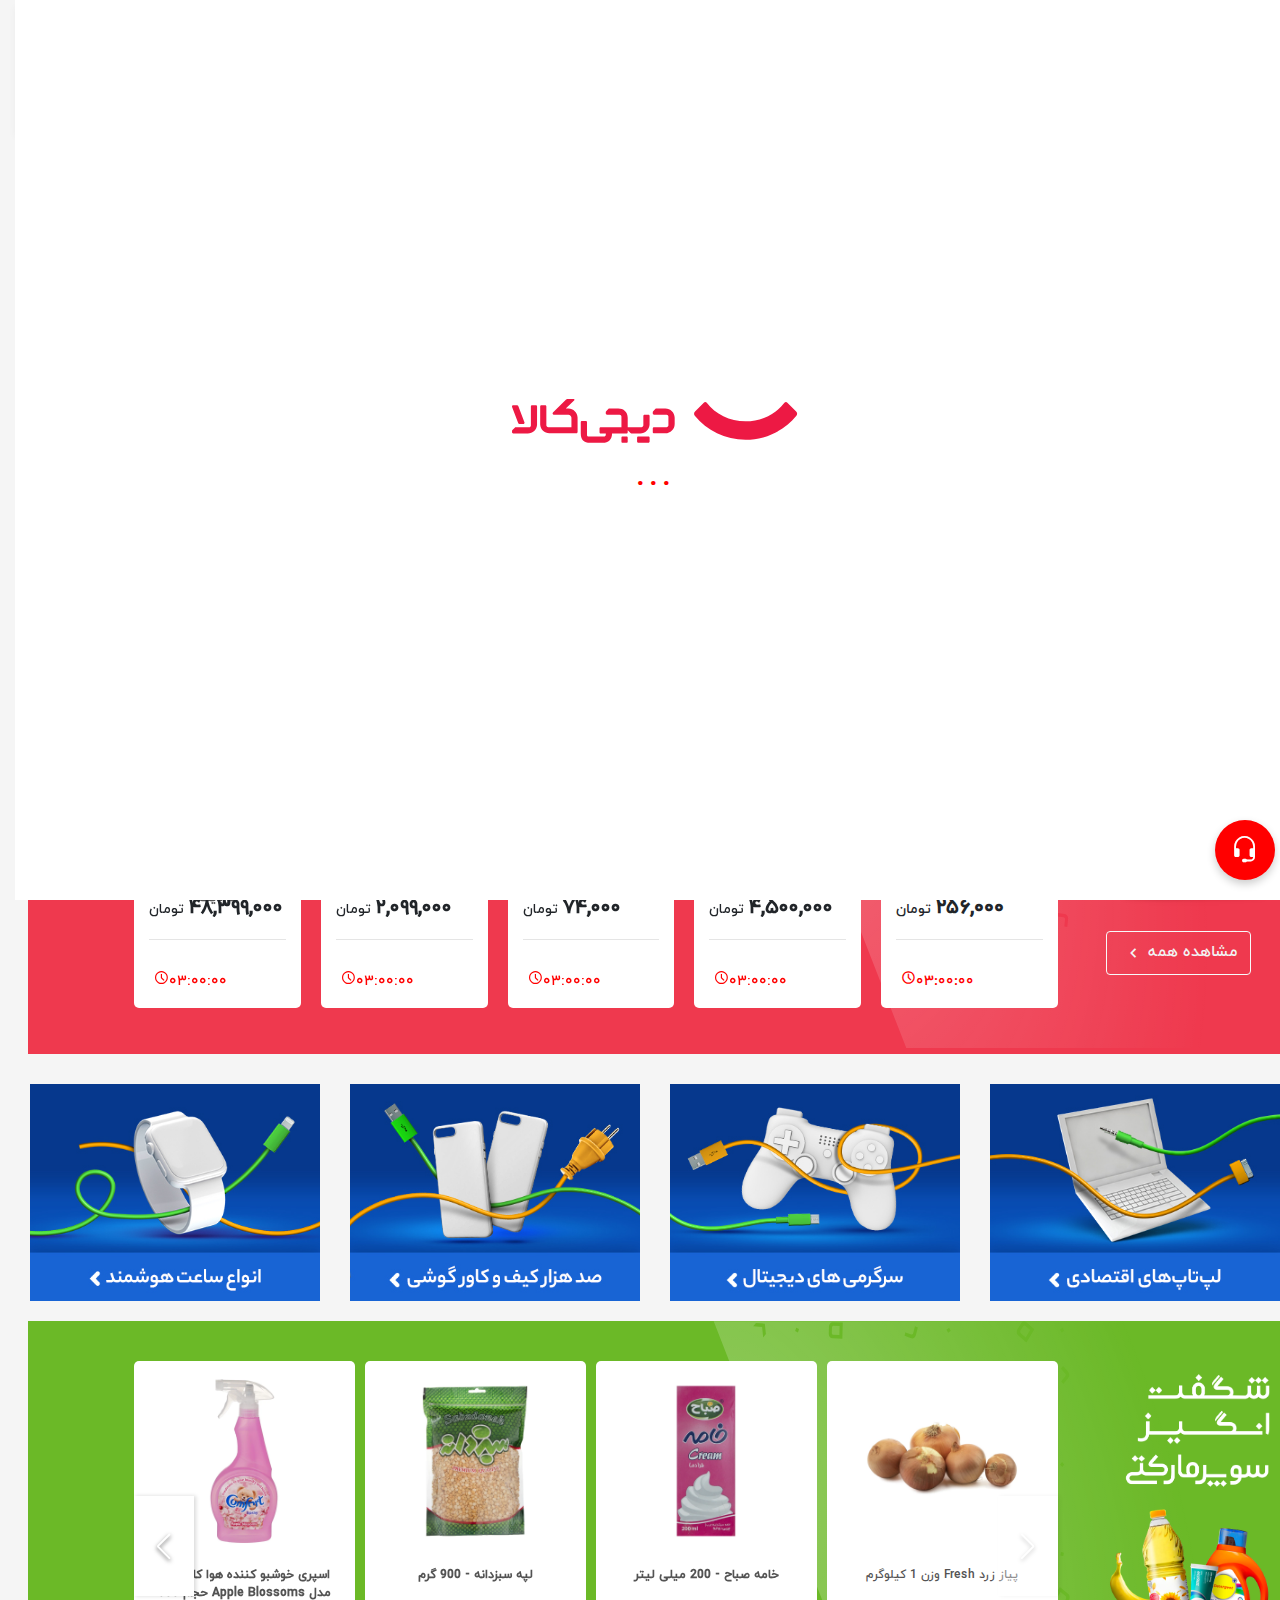
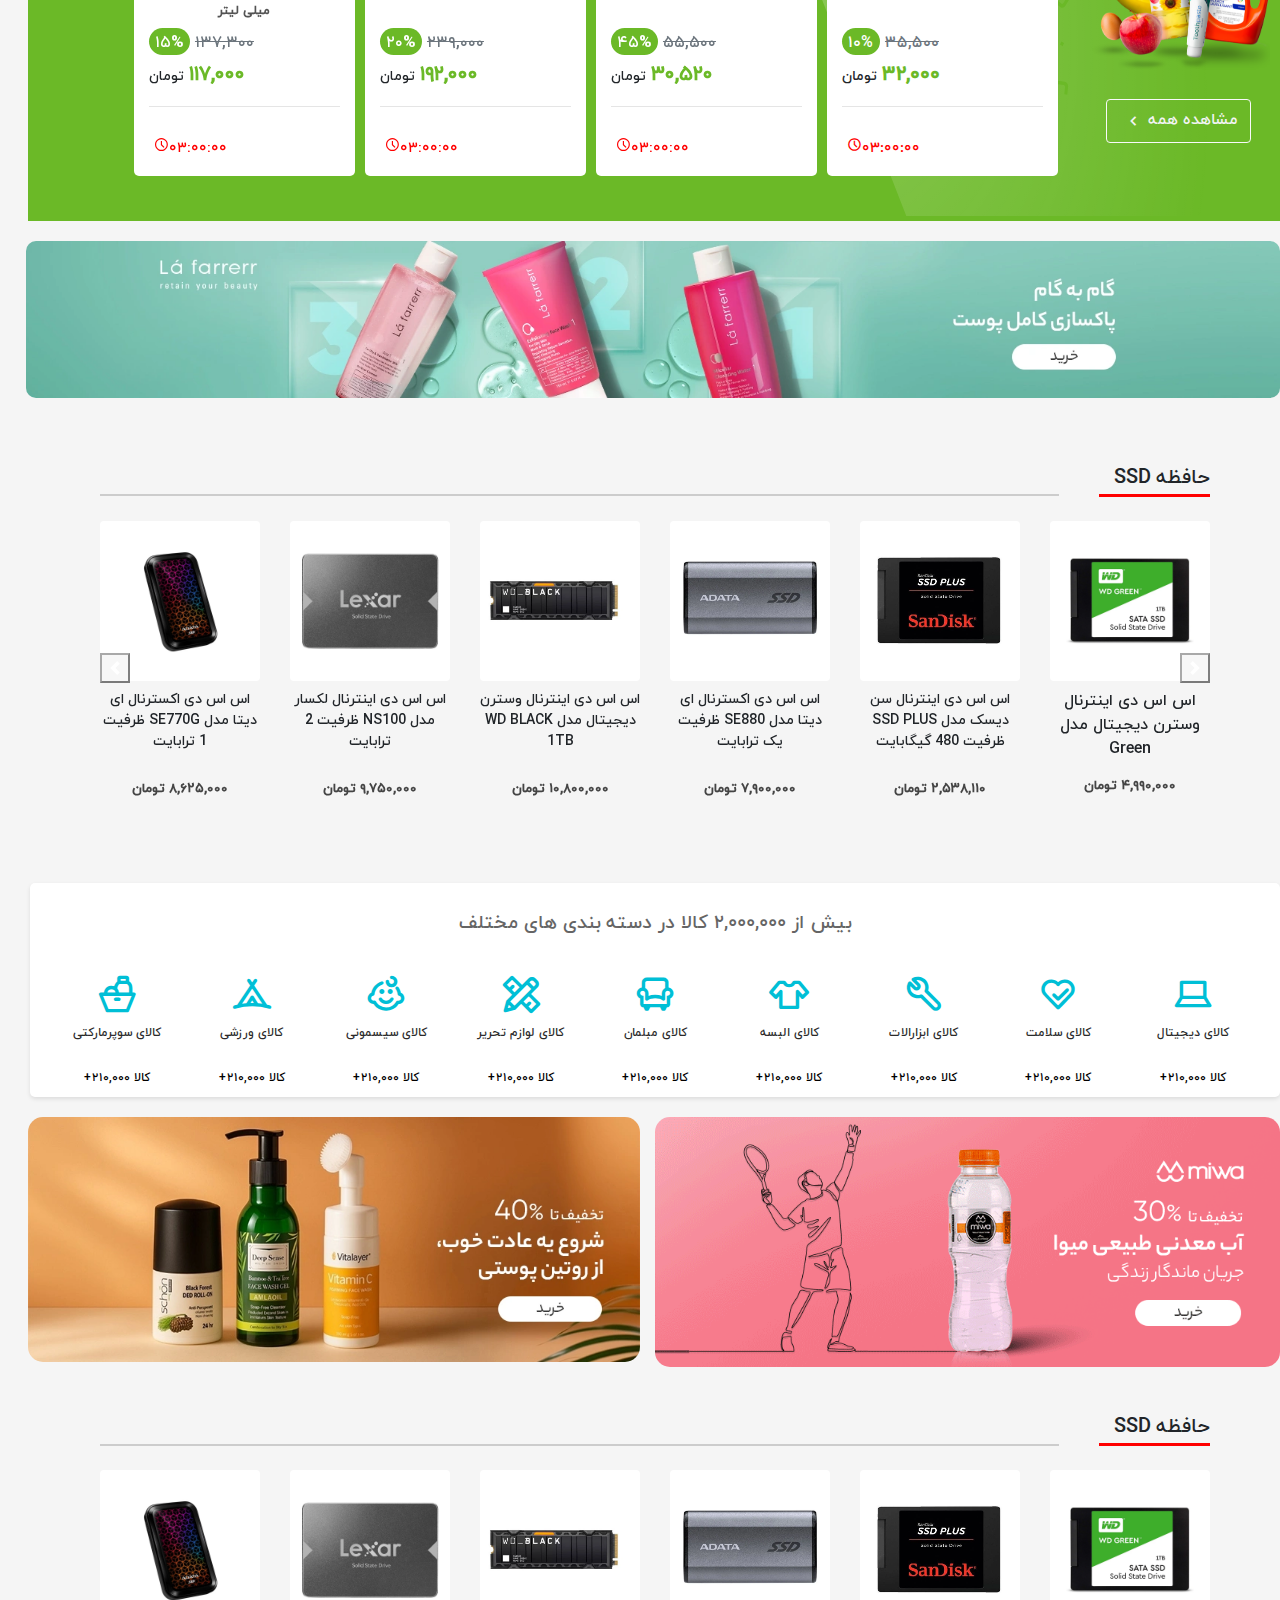
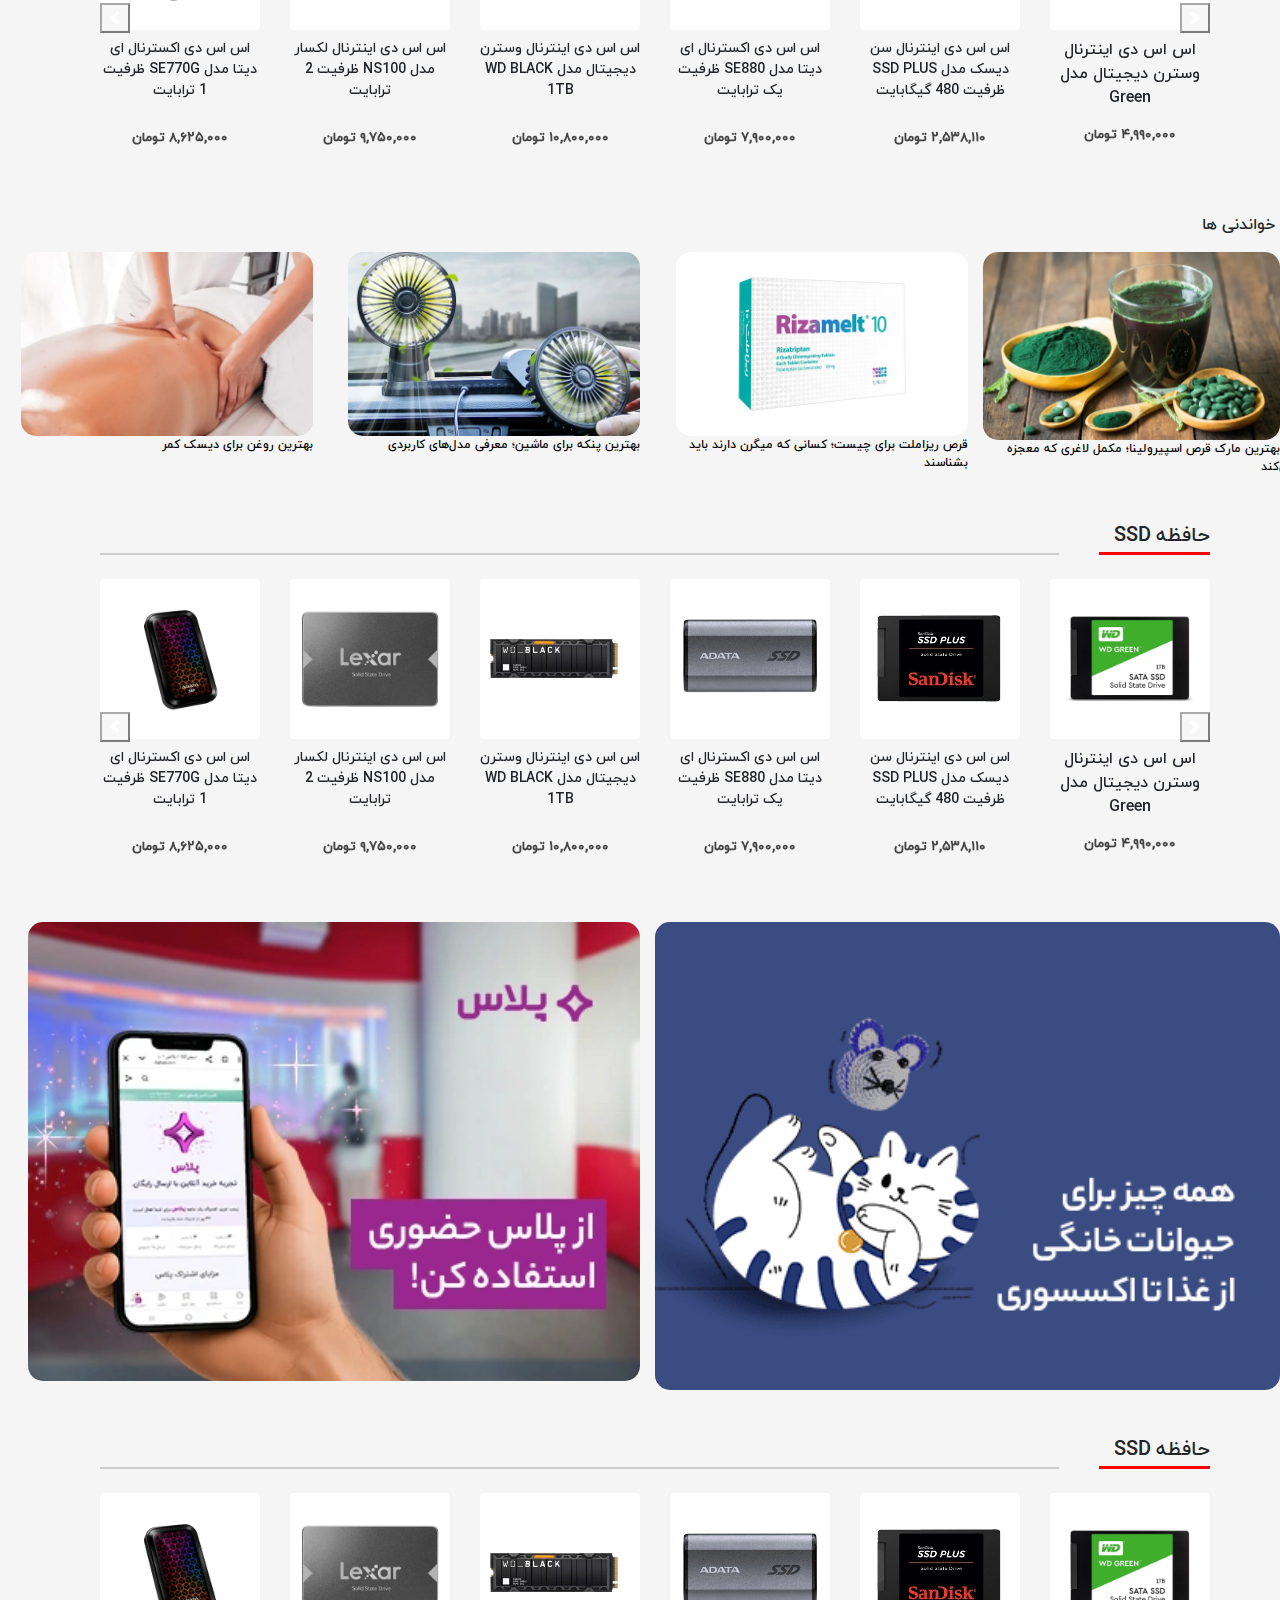
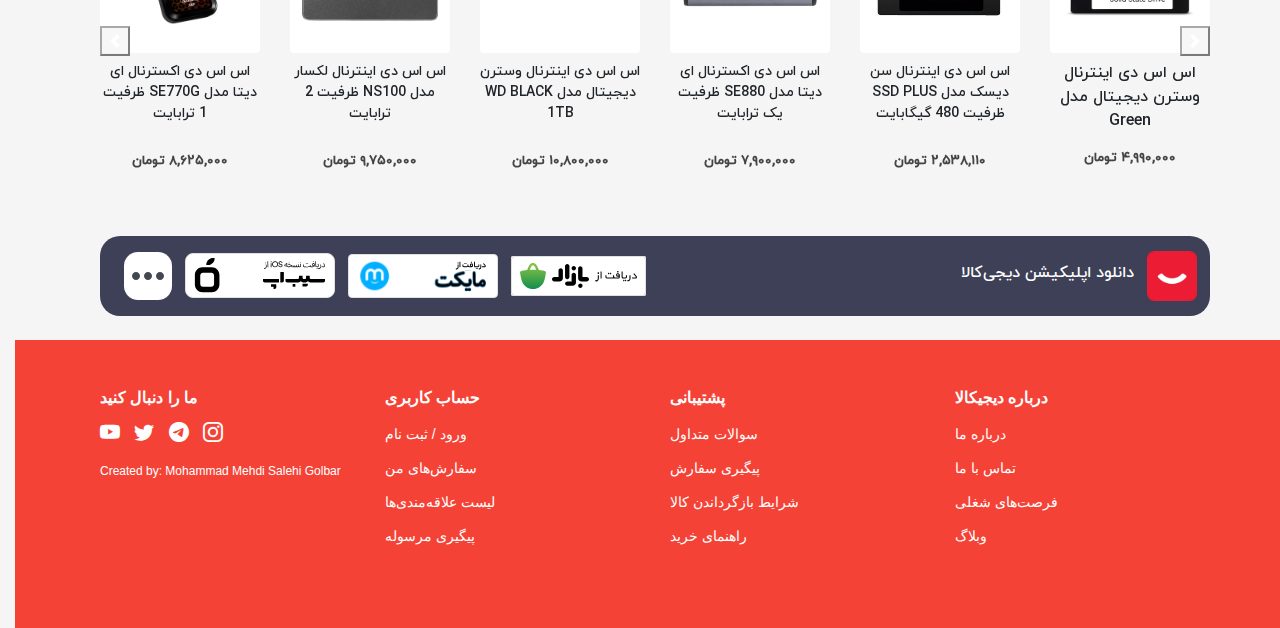
<file: index.html>
<html lang="fa" dir="rtl">
  <head>
    <meta charset="UTF-8" />
    <meta name="viewport" content="width=device-width, initial-scale=1.0" />
    <title>فروشگاه بوت استرپ دیجیکالا</title>
   <link rel="stylesheet" href="https://cdn.jsdelivr.net/npm/bootstrap-icons@1.11.1/font/bootstrap-icons.css">
<link rel="stylesheet" href="assets/bootstrap.min.css" />
<link rel="stylesheet" href="assets/swiper.min.css" />
<link rel="stylesheet" href="css/style.css" />
<link rel="stylesheet" href="css/icons.css" />
<link rel="stylesheet" href="css/responsive.css">
   
  </head>
  <body>
    <!--1 صفحه لودینگ -->
    <div id="loading-screen">
      <div id="loading-text"><img src="images/logo1.svg" alt="" /></div>
      <div id="loading-dots">...</div>
    </div>

    <header class="header">
      <div class="inner-section">
        <div class="row" style="padding: 12px 0">
          <div class="col col-9" style="display: flex">
            <a href="." class="main-nav-logo"> </a>
            <div class="search-box">
              <span class="btn-icon"></span>
              <input type="text" placeholder="جستجو در دیجی‌کالا ..." />
            </div>
          </div>
          <div class="col col-3" style="text-align: left">
            
              <button id="loginBtn" type="button" class="btn btn-outline-secondary">
  <span class="login-btn">
    <span class="btn-icon" style="margin-left: 5px"></span>
    <span>ورود به حساب کاربری</span>
  </span>
</button>
            <span class="separator"></span>
            <button type="button" class="btn btn-light recipe ml-2">
              <span class="btn-icon"></span>
            </button>
          </div>
        </div>
        <div class="row" style="padding-top: 15px">
          <nav class="col col-9">
            <ul class="menu">
              <li
                class="hover"
                style="right: 146px; width: 99.4667px; transform: scaleX(0)"
              >
                <div></div>
              </li>
              <li class="item bars-icon">
                دسته‌بندی کالاها
                <section class="sub-menu categorization">
                  <ul class="sub-menu-container">
                    <li>
                      <span class="menu-icon laptop-b"></span>
                      کالای دیجیتال
                      <section class="sub-menu-container">
                        <div class="row">
                          <div class="col-12 padd">
                            <a href="#" class="see-all-cats"
                              >همه دسته‌بندی‌های کالای دیجیتال</a
                            >
                          </div>
                          <div class="col-3">
                            <a href="#" class="see-all-cats">لوازم جانبی گوشی</a
                            ><br />
                            <a href="#">کیف و کاور گوشی</a><br />
                            <a href="#">پاور بانک (شارژر همراه)</a><br />
                            <a href="#">پایه نگهدارنده گوشی</a><br />
                            <a href="#" class="see-all-cats">گوشی موبایل</a
                            ><br />
                            <a href="#">سامسونگ</a><br />
                            <a href="#">هواوی</a><br />
                            <a href="#">اپل</a><br />
                            <a href="#">شیائومی</a><br />
                            <a href="#">آنر</a><br />
                            <a href="#">نوکیا</a><br />
                            <a href="#" class="see-all-cats">واقعیت مجازی</a
                            ><br />
                            <a href="#" class="see-all-cats"
                              >مچ‌بند و ساعت هوشمند</a
                            ><br />
                          </div>
                          <div class="col-3">
                            <a href="#">شیائومی</a><br />
                            <a href="#">کیف و کاور گوشی</a><br />
                            <a href="#" class="see-all-cats">واقعیت مجازی</a
                            ><br />
                            <a href="#" class="see-all-cats"
                              >مچ‌بند و ساعت هوشمند</a
                            ><br />
                            <a href="#">اپل</a><br />
                            <a href="#">پاور بانک (شارژر همراه)</a><br />
                            <a href="#">پایه نگهدارنده گوشی</a><br />
                            <a href="#">آنر</a><br />
                            <a href="#">نوکیا</a><br />
                            <a href="#">هواوی</a><br />
                            <a href="#" class="see-all-cats">لوازم جانبی گوشی</a
                            ><br />
                            <a href="#" class="see-all-cats">گوشی موبایل</a
                            ><br />
                            <a href="#">سامسونگ</a><br />
                          </div>
                          <div class="col-3">
                            <a href="#" class="see-all-cats"
                              >مچ‌بند و ساعت هوشمند</a
                            ><br />
                            <a href="#">کیف و کاور گوشی</a><br />
                            <a href="#" class="see-all-cats">واقعیت مجازی</a
                            ><br />
                            <a href="#" class="see-all-cats">گوشی موبایل</a
                            ><br />
                            <a href="#">شیائومی</a><br />
                            <a href="#">پاور بانک (شارژر همراه)</a><br />
                            <a href="#">سامسونگ</a><br />
                            <a href="#">اپل</a><br />
                            <a href="#" class="see-all-cats">لوازم جانبی گوشی</a
                            ><br />
                            <a href="#">هواوی</a><br />
                            <a href="#">پایه نگهدارنده گوشی</a><br />
                            <a href="#">آنر</a><br />
                            <a href="#">نوکیا</a><br />
                          </div>
                          <div class="col-3">
                            <a href="#" class="see-all-cats"
                              >مچ‌بند و ساعت هوشمند</a
                            ><br />
                            <a href="#">پایه نگهدارنده گوشی</a><br />
                            <a href="#">سامسونگ</a><br />
                            <a href="#" class="see-all-cats">گوشی موبایل</a
                            ><br />
                            <a href="#" class="see-all-cats">لوازم جانبی گوشی</a
                            ><br />
                            <a href="#">کیف و کاور گوشی</a><br />
                            <a href="#">آنر</a><br />
                            <a href="#" class="see-all-cats">واقعیت مجازی</a
                            ><br />
                            <a href="#">شیائومی</a><br />
                            <a href="#">نوکیا</a><br />
                            <a href="#">هواوی</a><br />
                            <a href="#">اپل</a><br />
                            <a href="#">پاور بانک (شارژر همراه)</a><br />
                          </div>
                        </div>
                      </section>
                    </li>
                    <li>
                      <span class="menu-icon heart-b"></span>
                      آرایشی، بهداشتی و سلامت
                      <section class="sub-menu-container">
                        <div class="row">
                          <div class="col-12 padd">
                            <a href="#" class="see-all-cats"
                              >همه دسته‌بندی‌های آرایشی و بهداشتی</a
                            >
                          </div>
                          <div class="col-3">
                            <a href="#" class="see-all-cats">لوازم آرایشی</a
                            ><br />
                            <a href="#">آرایش چشم و ابرو</a><br />
                            <a href="#">آرایش لب</a><br />
                            <a href="#">آرایش صورت</a><br />
                            <a href="#">مواد آرایش مو</a><br />
                            <a href="#">سنگ پا، بهداشت و زیبایی ناخن</a><br />
                            <a href="#">تجهیزات جانبی آرایشی</a><br />
                            <a href="#" class="see-all-cats">لوازم بهداشتی</a
                            ><br />
                            <a href="#">کرم و مراقبت پوست</a><br />
                            <a href="#">شامپو و مراقبت مو</a><br />
                            <a href="#">بهداشت دهان و دندان</a><br />
                            <a href="#">بهداشت و مراقبت بدن</a><br />
                            <a href="#">ضد تعریق</a><br />
                          </div>
                          <div class="col-3">
                            <a href="#" class="see-all-cats">لوازم بهداشتی</a
                            ><br />
                            <a href="#">سنگ پا، بهداشت و زیبایی ناخن</a><br />
                            <a href="#">تجهیزات جانبی آرایشی</a><br />
                            <a href="#">شامپو و مراقبت مو</a><br />
                            <a href="#">بهداشت و مراقبت بدن</a><br />
                            <a href="#">آرایش صورت</a><br />
                            <a href="#">بهداشت دهان و دندان</a><br />
                            <a href="#" class="see-all-cats">لوازم آرایشی</a
                            ><br />
                            <a href="#">مواد آرایش مو</a><br />
                            <a href="#">ضد تعریق</a><br />
                            <a href="#">آرایش چشم و ابرو</a><br />
                            <a href="#">آرایش لب</a><br />
                            <a href="#">کرم و مراقبت پوست</a><br />
                          </div>
                          <div class="col-3">
                            <a href="#">تجهیزات جانبی آرایشی</a><br />
                            <a href="#" class="see-all-cats">لوازم بهداشتی</a
                            ><br />
                            <a href="#">شامپو و مراقبت مو</a><br />
                            <a href="#">آرایش لب</a><br />
                            <a href="#" class="see-all-cats">لوازم آرایشی</a
                            ><br />
                            <a href="#">ضد تعریق</a><br />
                            <a href="#">آرایش صورت</a><br />
                            <a href="#">مواد آرایش مو</a><br />
                            <a href="#">آرایش چشم و ابرو</a><br />
                            <a href="#">کرم و مراقبت پوست</a><br />
                            <a href="#">بهداشت و مراقبت بدن</a><br />
                            <a href="#">سنگ پا، بهداشت و زیبایی ناخن</a><br />
                            <a href="#">بهداشت دهان و دندان</a><br />
                          </div>
                          <div class="col-3">
                            <a href="#">تجهیزات جانبی آرایشی</a><br />
                            <a href="#" class="see-all-cats">لوازم بهداشتی</a
                            ><br />
                            <a href="#">شامپو و مراقبت مو</a><br />
                            <a href="#">آرایش لب</a><br />
                            <a href="#" class="see-all-cats">لوازم آرایشی</a
                            ><br />
                            <a href="#">ضد تعریق</a><br />
                            <a href="#">آرایش صورت</a><br />
                            <a href="#">مواد آرایش مو</a><br />
                            <a href="#">آرایش چشم و ابرو</a><br />
                            <a href="#">کرم و مراقبت پوست</a><br />
                            <a href="#">بهداشت و مراقبت بدن</a><br />
                            <a href="#">سنگ پا، بهداشت و زیبایی ناخن</a><br />
                            <a href="#">بهداشت دهان و دندان</a><br />
                          </div>
                        </div>
                      </section>
                    </li>
                    <li>
                      <span class="menu-icon tools-b"></span>
                      خودرو، ابزار و اداری
                      <section class="sub-menu-container">
                        <div class="row">
                          <div class="col-12 padd">
                            <a href="#" class="see-all-cats"
                              >همه دسته‌بندی‌های وسایل نقلیه و صنعتی</a
                            >
                          </div>
                          <div class="col-3">
                            <a href="#" class="see-all-cats"
                              >خودرو های ایرانی و خارجی</a
                            ><br />
                            <a href="#" class="see-all-cats"
                              >لوازم جانبی خودرو</a
                            ><br />
                            <a href="#">لوازم تزئینی</a><br />
                            <a href="#">سیستم صوتی و تصویری</a><br />
                            <a href="#">دزدگیر، قفل فرمان و پدال</a><br />
                            <a href="#" class="see-all-cats"
                              >لوازم مصرفی خودرو</a
                            ><br />
                            <a href="#">یدکی، لاستیک، لامپ و چراغ</a><br />
                            <a href="#">مکمل سوخت و روغن</a><br />
                            <a href="#">انواع فیلتر</a><br />
                            <a href="#">روغن موتور و ضد یخ</a><br />
                            <a href="#" class="see-all-cats">موتور سیکلت</a
                            ><br />
                            <a href="#" class="see-all-cats"
                              >کلاه و لوازم جانبی موتور</a
                            ><br />
                            <a href="#" class="see-all-cats"
                              >لوازم مصرفی و یدکی موتور</a
                            ><br />
                          </div>
                          <div class="col-3">
                            <a href="#">مکمل سوخت و روغن</a><br />
                            <a href="#">سیستم صوتی و تصویری</a><br />
                            <a href="#" class="see-all-cats"
                              >لوازم مصرفی خودرو</a
                            ><br />
                            <a href="#">دزدگیر، قفل فرمان و پدال</a><br />
                            <a href="#">لوازم تزئینی</a><br />
                            <a href="#" class="see-all-cats"
                              >خودرو های ایرانی و خارجی</a
                            ><br />
                            <a href="#" class="see-all-cats"
                              >کلاه و لوازم جانبی موتور</a
                            ><br />
                            <a href="#" class="see-all-cats">موتور سیکلت</a
                            ><br />
                            <a href="#">انواع فیلتر</a><br />
                            <a href="#">روغن موتور و ضد یخ</a><br />
                            <a href="#" class="see-all-cats"
                              >لوازم جانبی خودرو</a
                            ><br />
                            <a href="#">یدکی، لاستیک، لامپ و چراغ</a><br />
                            <a href="#" class="see-all-cats"
                              >لوازم مصرفی و یدکی موتور</a
                            ><br />
                          </div>
                          <div class="col-3">
                            <a href="#" class="see-all-cats"
                              >لوازم جانبی خودرو</a
                            ><br />
                            <a href="#">دزدگیر، قفل فرمان و پدال</a><br />
                            <a href="#" class="see-all-cats"
                              >لوازم مصرفی خودرو</a
                            ><br />
                            <a href="#">مکمل سوخت و روغن</a><br />
                            <a href="#" class="see-all-cats"
                              >لوازم مصرفی و یدکی موتور</a
                            ><br />
                            <a href="#" class="see-all-cats"
                              >خودرو های ایرانی و خارجی</a
                            ><br />
                            <a href="#" class="see-all-cats">موتور سیکلت</a
                            ><br />
                            <a href="#">لوازم تزئینی</a><br />
                            <a href="#">روغن موتور و ضد یخ</a><br />
                            <a href="#">یدکی، لاستیک، لامپ و چراغ</a><br />
                            <a href="#">انواع فیلتر</a><br />
                            <a href="#" class="see-all-cats"
                              >کلاه و لوازم جانبی موتور</a
                            ><br />
                            <a href="#">سیستم صوتی و تصویری</a><br />
                          </div>
                          <div class="col-3">
                            <a href="#" class="see-all-cats"
                              >خودرو های ایرانی و خارجی</a
                            ><br />
                            <a href="#" class="see-all-cats">موتور سیکلت</a
                            ><br />
                            <a href="#" class="see-all-cats"
                              >لوازم جانبی خودرو</a
                            ><br />
                            <a href="#">سیستم صوتی و تصویری</a><br />
                            <a href="#">یدکی، لاستیک، لامپ و چراغ</a><br />
                            <a href="#">انواع فیلتر</a><br />
                            <a href="#" class="see-all-cats"
                              >کلاه و لوازم جانبی موتور</a
                            ><br />
                            <a href="#" class="see-all-cats"
                              >لوازم مصرفی خودرو</a
                            ><br />
                            <a href="#">لوازم تزئینی</a><br />
                            <a href="#">مکمل سوخت و روغن</a><br />
                            <a href="#">دزدگیر، قفل فرمان و پدال</a><br />
                            <a href="#" class="see-all-cats"
                              >لوازم مصرفی و یدکی موتور</a
                            ><br />
                            <a href="#">روغن موتور و ضد یخ</a><br />
                          </div>
                        </div>
                      </section>
                    </li>
                    <li>
                      <span class="menu-icon tools-b"></span>
                      مد و پوشاک
                      <section class="sub-menu-container">
                        <div class="row">
                          <div class="col-12 padd">
                            <a href="#" class="see-all-cats"
                              >همه دسته‌بندی های مد و پوشاک</a
                            >
                          </div>
                          <div class="col-3">
                            <a href="#" class="see-all-cats">مردانه</a><br />
                            <a href="#" class="see-all-cats">لباس مردانه</a
                            ><br />
                            <a href="#">تی شرت و پولو شرت</a><br />
                            <a href="#">پیراهن</a><br />
                            <a href="#">شلوار</a><br />
                            <a href="#">لباس زیر</a><br />
                            <a href="#" class="see-all-cats">کفش مردانه</a
                            ><br />
                            <a href="#">کفش روزمره</a><br />
                            <a href="#">کفش رسمی</a><br />
                            <a href="#" class="see-all-cats">اکسسوری مردانه</a
                            ><br />
                            <a href="#">ساعت</a><br />
                            <a href="#">کیف</a><br />
                            <a href="#">کمربند</a><br />
                          </div>
                          <div class="col-3">
                            <a href="#">پیراهن</a><br />
                            <a href="#">کیف</a><br />
                            <a href="#" class="see-all-cats">مردانه</a><br />
                            <a href="#">کمربند</a><br />
                            <a href="#">کفش رسمی</a><br />
                            <a href="#" class="see-all-cats">لباس مردانه</a
                            ><br />
                            <a href="#">لباس زیر</a><br />
                            <a href="#">ساعت</a><br />
                            <a href="#">شلوار</a><br />
                            <a href="#" class="see-all-cats">کفش مردانه</a
                            ><br />
                            <a href="#">تی شرت و پولو شرت</a><br />
                            <a href="#" class="see-all-cats">اکسسوری مردانه</a
                            ><br />
                            <a href="#">کفش روزمره</a><br />
                          </div>
                          <div class="col-3">
                            <a href="#">کیف</a><br />
                            <a href="#">ساعت</a><br />
                            <a href="#">کمربند</a><br />
                            <a href="#">کفش روزمره</a><br />
                            <a href="#" class="see-all-cats">لباس مردانه</a
                            ><br />
                            <a href="#">لباس زیر</a><br />
                            <a href="#">تی شرت و پولو شرت</a><br />
                            <a href="#" class="see-all-cats">اکسسوری مردانه</a
                            ><br />
                            <a href="#" class="see-all-cats">مردانه</a><br />
                            <a href="#">پیراهن</a><br />
                            <a href="#" class="see-all-cats">کفش مردانه</a
                            ><br />
                            <a href="#">شلوار</a><br />
                            <a href="#">کفش رسمی</a><br />
                          </div>
                          <div class="col-3">
                            <a href="#">کفش رسمی</a><br />
                            <a href="#">کفش روزمره</a><br />
                            <a href="#" class="see-all-cats">کفش مردانه</a
                            ><br />
                            <a href="#">کمربند</a><br />
                            <a href="#" class="see-all-cats">اکسسوری مردانه</a
                            ><br />
                            <a href="#">تی شرت و پولو شرت</a><br />
                            <a href="#" class="see-all-cats">مردانه</a><br />
                            <a href="#">لباس زیر</a><br />
                            <a href="#">کیف</a><br />
                            <a href="#">شلوار</a><br />
                            <a href="#">پیراهن</a><br />
                            <a href="#" class="see-all-cats">لباس مردانه</a
                            ><br />
                            <a href="#">ساعت</a><br />
                          </div>
                        </div>
                      </section>
                    </li>
                    <li>
                      <span class="menu-icon sofa-b"></span>
                      خانه و آشپزخانه
                      <section class="sub-menu-container">
                        <div class="row">
                          <div class="col-12 padd">
                            <a href="#" class="see-all-cats"
                              >همه دسته‌بندی های خانه و آشپزخانه</a
                            >
                          </div>
                          <div class="col-3">
                            <a href="#" class="see-all-cats">مردانه</a><br />
                            <a href="#" class="see-all-cats">لباس مردانه</a
                            ><br />
                            <a href="#">تی شرت و پولو شرت</a><br />
                            <a href="#">پیراهن</a><br />
                            <a href="#">شلوار</a><br />
                            <a href="#">لباس زیر</a><br />
                            <a href="#" class="see-all-cats">کفش مردانه</a
                            ><br />
                            <a href="#">کفش روزمره</a><br />
                            <a href="#">کفش رسمی</a><br />
                            <a href="#" class="see-all-cats">اکسسوری مردانه</a
                            ><br />
                            <a href="#">ساعت</a><br />
                            <a href="#">کیف</a><br />
                            <a href="#">کمربند</a><br />
                          </div>
                          <div class="col-3">
                            <a href="#">پیراهن</a><br />
                            <a href="#">کیف</a><br />
                            <a href="#" class="see-all-cats">مردانه</a><br />
                            <a href="#">کمربند</a><br />
                            <a href="#">کفش رسمی</a><br />
                            <a href="#" class="see-all-cats">لباس مردانه</a
                            ><br />
                            <a href="#">لباس زیر</a><br />
                            <a href="#">ساعت</a><br />
                            <a href="#">شلوار</a><br />
                            <a href="#" class="see-all-cats">کفش مردانه</a
                            ><br />
                            <a href="#">تی شرت و پولو شرت</a><br />
                            <a href="#" class="see-all-cats">اکسسوری مردانه</a
                            ><br />
                            <a href="#">کفش روزمره</a><br />
                          </div>
                          <div class="col-3">
                            <a href="#">کیف</a><br />
                            <a href="#">ساعت</a><br />
                            <a href="#">کمربند</a><br />
                            <a href="#">کفش روزمره</a><br />
                            <a href="#" class="see-all-cats">لباس مردانه</a
                            ><br />
                            <a href="#">لباس زیر</a><br />
                            <a href="#">تی شرت و پولو شرت</a><br />
                            <a href="#" class="see-all-cats">اکسسوری مردانه</a
                            ><br />
                            <a href="#" class="see-all-cats">مردانه</a><br />
                            <a href="#">پیراهن</a><br />
                            <a href="#" class="see-all-cats">کفش مردانه</a
                            ><br />
                            <a href="#">شلوار</a><br />
                            <a href="#">کفش رسمی</a><br />
                          </div>
                          <div class="col-3">
                            <a href="#">کفش رسمی</a><br />
                            <a href="#">کفش روزمره</a><br />
                            <a href="#" class="see-all-cats">کفش مردانه</a
                            ><br />
                            <a href="#">کمربند</a><br />
                            <a href="#" class="see-all-cats">اکسسوری مردانه</a
                            ><br />
                            <a href="#">تی شرت و پولو شرت</a><br />
                            <a href="#" class="see-all-cats">مردانه</a><br />
                            <a href="#">لباس زیر</a><br />
                            <a href="#">کیف</a><br />
                            <a href="#">شلوار</a><br />
                            <a href="#">پیراهن</a><br />
                            <a href="#" class="see-all-cats">لباس مردانه</a
                            ><br />
                            <a href="#">ساعت</a><br />
                          </div>
                        </div>
                      </section>
                    </li>
                    <li>
                      <span class="menu-icon book-b"></span>
                      کتاب، لوازم تحریر و هنر
                      <section class="sub-menu-container">
                        <div class="row">
                          <div class="col-12 padd">
                            <a href="#" class="see-all-cats"
                              >همه دسته‌بندی‌های کتاب، لوازم تحریر و هنر</a
                            >
                          </div>
                          <div class="col-3">
                            <a href="#" class="see-all-cats"
                              >خودرو های ایرانی و خارجی</a
                            ><br />
                            <a href="#" class="see-all-cats"
                              >لوازم جانبی خودرو</a
                            ><br />
                            <a href="#">لوازم تزئینی</a><br />
                            <a href="#">سیستم صوتی و تصویری</a><br />
                            <a href="#">دزدگیر، قفل فرمان و پدال</a><br />
                            <a href="#" class="see-all-cats"
                              >لوازم مصرفی خودرو</a
                            ><br />
                            <a href="#">یدکی، لاستیک، لامپ و چراغ</a><br />
                            <a href="#">مکمل سوخت و روغن</a><br />
                            <a href="#">انواع فیلتر</a><br />
                            <a href="#">روغن موتور و ضد یخ</a><br />
                            <a href="#" class="see-all-cats">موتور سیکلت</a
                            ><br />
                            <a href="#" class="see-all-cats"
                              >کلاه و لوازم جانبی موتور</a
                            ><br />
                            <a href="#" class="see-all-cats"
                              >لوازم مصرفی و یدکی موتور</a
                            ><br />
                          </div>
                          <div class="col-3">
                            <a href="#">مکمل سوخت و روغن</a><br />
                            <a href="#">سیستم صوتی و تصویری</a><br />
                            <a href="#" class="see-all-cats"
                              >لوازم مصرفی خودرو</a
                            ><br />
                            <a href="#">دزدگیر، قفل فرمان و پدال</a><br />
                            <a href="#">لوازم تزئینی</a><br />
                            <a href="#" class="see-all-cats"
                              >خودرو های ایرانی و خارجی</a
                            ><br />
                            <a href="#" class="see-all-cats"
                              >کلاه و لوازم جانبی موتور</a
                            ><br />
                            <a href="#" class="see-all-cats">موتور سیکلت</a
                            ><br />
                            <a href="#">انواع فیلتر</a><br />
                            <a href="#">روغن موتور و ضد یخ</a><br />
                            <a href="#" class="see-all-cats"
                              >لوازم جانبی خودرو</a
                            ><br />
                            <a href="#">یدکی، لاستیک، لامپ و چراغ</a><br />
                            <a href="#" class="see-all-cats"
                              >لوازم مصرفی و یدکی موتور</a
                            ><br />
                          </div>
                          <div class="col-3">
                            <a href="#" class="see-all-cats"
                              >لوازم جانبی خودرو</a
                            ><br />
                            <a href="#">دزدگیر، قفل فرمان و پدال</a><br />
                            <a href="#" class="see-all-cats"
                              >لوازم مصرفی خودرو</a
                            ><br />
                            <a href="#">مکمل سوخت و روغن</a><br />
                            <a href="#" class="see-all-cats"
                              >لوازم مصرفی و یدکی موتور</a
                            ><br />
                            <a href="#" class="see-all-cats"
                              >خودرو های ایرانی و خارجی</a
                            ><br />
                            <a href="#" class="see-all-cats">موتور سیکلت</a
                            ><br />
                            <a href="#">لوازم تزئینی</a><br />
                            <a href="#">روغن موتور و ضد یخ</a><br />
                            <a href="#">یدکی، لاستیک، لامپ و چراغ</a><br />
                            <a href="#">انواع فیلتر</a><br />
                            <a href="#" class="see-all-cats"
                              >کلاه و لوازم جانبی موتور</a
                            ><br />
                            <a href="#">سیستم صوتی و تصویری</a><br />
                          </div>
                          <div class="col-3">
                            <a href="#" class="see-all-cats"
                              >خودرو های ایرانی و خارجی</a
                            ><br />
                            <a href="#" class="see-all-cats">موتور سیکلت</a
                            ><br />
                            <a href="#" class="see-all-cats"
                              >لوازم جانبی خودرو</a
                            ><br />
                            <a href="#">سیستم صوتی و تصویری</a><br />
                            <a href="#">یدکی، لاستیک، لامپ و چراغ</a><br />
                            <a href="#">انواع فیلتر</a><br />
                            <a href="#" class="see-all-cats"
                              >کلاه و لوازم جانبی موتور</a
                            ><br />
                            <a href="#" class="see-all-cats"
                              >لوازم مصرفی خودرو</a
                            ><br />
                            <a href="#">لوازم تزئینی</a><br />
                            <a href="#">مکمل سوخت و روغن</a><br />
                            <a href="#">دزدگیر، قفل فرمان و پدال</a><br />
                            <a href="#" class="see-all-cats"
                              >لوازم مصرفی و یدکی موتور</a
                            ><br />
                            <a href="#">روغن موتور و ضد یخ</a><br />
                          </div>
                        </div>
                      </section>
                    </li>
                    <li>
                      <span class="menu-icon baby-b"></span>
                      اسباب‌بازی، کودک و نوزاد
                      <section class="sub-menu-container">
                        <div class="row">
                          <div class="col-12 padd">
                            <a href="#" class="see-all-cats"
                              >همه دسته‌بندی‌های اسباب بازی و کودک</a
                            >
                          </div>
                          <div class="col-3">
                            <a href="#" class="see-all-cats">لوازم جانبی گوشی</a
                            ><br />
                            <a href="#">کیف و کاور گوشی</a><br />
                            <a href="#">پاور بانک (شارژر همراه)</a><br />
                            <a href="#">پایه نگهدارنده گوشی</a><br />
                            <a href="#" class="see-all-cats">گوشی موبایل</a
                            ><br />
                            <a href="#">سامسونگ</a><br />
                            <a href="#">هواوی</a><br />
                            <a href="#">اپل</a><br />
                            <a href="#">شیائومی</a><br />
                            <a href="#">آنر</a><br />
                            <a href="#">نوکیا</a><br />
                            <a href="#" class="see-all-cats">واقعیت مجازی</a
                            ><br />
                            <a href="#" class="see-all-cats"
                              >مچ‌بند و ساعت هوشمند</a
                            ><br />
                          </div>
                          <div class="col-3">
                            <a href="#">شیائومی</a><br />
                            <a href="#">کیف و کاور گوشی</a><br />
                            <a href="#" class="see-all-cats">واقعیت مجازی</a
                            ><br />
                            <a href="#" class="see-all-cats"
                              >مچ‌بند و ساعت هوشمند</a
                            ><br />
                            <a href="#">اپل</a><br />
                            <a href="#">پاور بانک (شارژر همراه)</a><br />
                            <a href="#">پایه نگهدارنده گوشی</a><br />
                            <a href="#">آنر</a><br />
                            <a href="#">نوکیا</a><br />
                            <a href="#">هواوی</a><br />
                            <a href="#" class="see-all-cats">لوازم جانبی گوشی</a
                            ><br />
                            <a href="#" class="see-all-cats">گوشی موبایل</a
                            ><br />
                            <a href="#">سامسونگ</a><br />
                          </div>
                          <div class="col-3">
                            <a href="#" class="see-all-cats"
                              >مچ‌بند و ساعت هوشمند</a
                            ><br />
                            <a href="#">کیف و کاور گوشی</a><br />
                            <a href="#" class="see-all-cats">واقعیت مجازی</a
                            ><br />
                            <a href="#" class="see-all-cats">گوشی موبایل</a
                            ><br />
                            <a href="#">شیائومی</a><br />
                            <a href="#">پاور بانک (شارژر همراه)</a><br />
                            <a href="#">سامسونگ</a><br />
                            <a href="#">اپل</a><br />
                            <a href="#" class="see-all-cats">لوازم جانبی گوشی</a
                            ><br />
                            <a href="#">هواوی</a><br />
                            <a href="#">پایه نگهدارنده گوشی</a><br />
                            <a href="#">آنر</a><br />
                            <a href="#">نوکیا</a><br />
                          </div>
                          <div class="col-3">
                            <a href="#" class="see-all-cats"
                              >مچ‌بند و ساعت هوشمند</a
                            ><br />
                            <a href="#">پایه نگهدارنده گوشی</a><br />
                            <a href="#">سامسونگ</a><br />
                            <a href="#" class="see-all-cats">گوشی موبایل</a
                            ><br />
                            <a href="#" class="see-all-cats">لوازم جانبی گوشی</a
                            ><br />
                            <a href="#">کیف و کاور گوشی</a><br />
                            <a href="#">آنر</a><br />
                            <a href="#" class="see-all-cats">واقعیت مجازی</a
                            ><br />
                            <a href="#">شیائومی</a><br />
                            <a href="#">نوکیا</a><br />
                            <a href="#">هواوی</a><br />
                            <a href="#">اپل</a><br />
                            <a href="#">پاور بانک (شارژر همراه)</a><br />
                          </div>
                        </div>
                      </section>
                    </li>
                    <li>
                      <span class="menu-icon sports-b"></span>
                      ورزش و سفر
                      <section class="sub-menu-container">
                        <div class="row">
                          <div class="col-12 padd">
                            <a href="#" class="see-all-cats"
                              >همه دسته‌بندی‌های ورزش و سفر</a
                            >
                          </div>
                          <div class="col-3">
                            <a href="#" class="see-all-cats">لوازم آرایشی</a
                            ><br />
                            <a href="#">آرایش چشم و ابرو</a><br />
                            <a href="#">آرایش لب</a><br />
                            <a href="#">آرایش صورت</a><br />
                            <a href="#">مواد آرایش مو</a><br />
                            <a href="#">سنگ پا، بهداشت و زیبایی ناخن</a><br />
                            <a href="#">تجهیزات جانبی آرایشی</a><br />
                            <a href="#" class="see-all-cats">لوازم بهداشتی</a
                            ><br />
                            <a href="#">کرم و مراقبت پوست</a><br />
                            <a href="#">شامپو و مراقبت مو</a><br />
                            <a href="#">بهداشت دهان و دندان</a><br />
                            <a href="#">بهداشت و مراقبت بدن</a><br />
                            <a href="#">ضد تعریق</a><br />
                          </div>
                          <div class="col-3">
                            <a href="#" class="see-all-cats">لوازم بهداشتی</a
                            ><br />
                            <a href="#">سنگ پا، بهداشت و زیبایی ناخن</a><br />
                            <a href="#">تجهیزات جانبی آرایشی</a><br />
                            <a href="#">شامپو و مراقبت مو</a><br />
                            <a href="#">بهداشت و مراقبت بدن</a><br />
                            <a href="#">آرایش صورت</a><br />
                            <a href="#">بهداشت دهان و دندان</a><br />
                            <a href="#" class="see-all-cats">لوازم آرایشی</a
                            ><br />
                            <a href="#">مواد آرایش مو</a><br />
                            <a href="#">ضد تعریق</a><br />
                            <a href="#">آرایش چشم و ابرو</a><br />
                            <a href="#">آرایش لب</a><br />
                            <a href="#">کرم و مراقبت پوست</a><br />
                          </div>
                          <div class="col-3">
                            <a href="#">تجهیزات جانبی آرایشی</a><br />
                            <a href="#" class="see-all-cats">لوازم بهداشتی</a
                            ><br />
                            <a href="#">شامپو و مراقبت مو</a><br />
                            <a href="#">آرایش لب</a><br />
                            <a href="#" class="see-all-cats">لوازم آرایشی</a
                            ><br />
                            <a href="#">ضد تعریق</a><br />
                            <a href="#">آرایش صورت</a><br />
                            <a href="#">مواد آرایش مو</a><br />
                            <a href="#">آرایش چشم و ابرو</a><br />
                            <a href="#">کرم و مراقبت پوست</a><br />
                            <a href="#">بهداشت و مراقبت بدن</a><br />
                            <a href="#">سنگ پا، بهداشت و زیبایی ناخن</a><br />
                            <a href="#">بهداشت دهان و دندان</a><br />
                          </div>
                          <div class="col-3">
                            <a href="#">تجهیزات جانبی آرایشی</a><br />
                            <a href="#" class="see-all-cats">لوازم بهداشتی</a
                            ><br />
                            <a href="#">شامپو و مراقبت مو</a><br />
                            <a href="#">آرایش لب</a><br />
                            <a href="#" class="see-all-cats">لوازم آرایشی</a
                            ><br />
                            <a href="#">ضد تعریق</a><br />
                            <a href="#">آرایش صورت</a><br />
                            <a href="#">مواد آرایش مو</a><br />
                            <a href="#">آرایش چشم و ابرو</a><br />
                            <a href="#">کرم و مراقبت پوست</a><br />
                            <a href="#">بهداشت و مراقبت بدن</a><br />
                            <a href="#">سنگ پا، بهداشت و زیبایی ناخن</a><br />
                            <a href="#">بهداشت دهان و دندان</a><br />
                          </div>
                        </div>
                      </section>
                    </li>
                    <li>
                      <span class="menu-icon food-b"></span>
                      خوردنی و آشامیدنی
                      <section class="sub-menu-container">
                        <div class="row">
                          <div class="col-12 padd">
                            <a href="#" class="see-all-cats dec-none"
                              >همه دسته‌بندی های خوردنی و آشامیدنی</a
                            >
                          </div>
                          <div class="col-3">
                            <a href="#" class="see-all-cats">مردانه</a><br />
                            <a href="#" class="see-all-cats">لباس مردانه</a
                            ><br />
                            <a href="#" class="dec-none">تی شرت و پولو شرت</a
                            ><br />
                            <a href="#" class="dec-none">پیراهن</a><br />
                            <a href="#" class="dec-none">شلوار</a><br />
                            <a href="#" class="dec-none">لباس زیر</a><br />
                            <a href="#" class="see-all-cats dec-none"
                              >کفش مردانه</a
                            ><br />
                            <a href="#" class="dec-none">کفش روزمره</a><br />
                            <a href="#" class="dec-none">کفش رسمی</a><br />
                            <a href="#" class="see-all-cats dec-none"
                              >اکسسوری مردانه</a
                            ><br />
                            <a href="#" class="dec-none">ساعت</a><br />
                            <a href="#" class="dec-none">کیف</a><br />
                            <a href="#" class="dec-none">کمربند</a><br />
                          </div>
                          <div class="col-3">
                            <a href="#" class="dec-none">پیراهن</a><br />
                            <a href="#" class="dec-none">کیف</a><br />
                            <a href="#" class="see-all-cats dec-none">مردانه</a
                            ><br />
                            <a href="#" class="dec-none">کمربند</a><br />
                            <a href="#" class="dec-none">کفش رسمی</a><br />
                            <a href="#" class="see-all-cats dec-none"
                              >لباس مردانه</a
                            ><br />
                            <a href="#" class="dec-none">لباس زیر</a><br />
                            <a href="#" class="dec-none">ساعت</a><br />
                            <a href="#" class="dec-none">شلوار</a><br />
                            <a href="#" class="see-all-cats dec-none"
                              >کفش مردانه</a
                            ><br />
                            <a href="#" class="dec-none">تی شرت و پولو شرت</a
                            ><br />
                            <a href="#" class="see-all-cats dec-none"
                              >اکسسوری مردانه</a
                            ><br />
                            <a href="#" class="dec-none">کفش روزمره</a><br />
                          </div>
                          <div class="col-3">
                            <a href="#" class="dec-none">کیف</a><br />
                            <a href="#" class="dec-none">ساعت</a><br />
                            <a href="#" class="dec-none">کمربند</a><br />
                            <a href="#" class="dec-none">کفش روزمره</a><br />
                            <a href="#" class="see-all-cats dec-none"
                              >لباس مردانه</a
                            ><br />
                            <a href="#" class="dec-none">لباس زیر</a><br />
                            <a href="#" class="dec-none">تی شرت و پولو شرت</a
                            ><br />
                            <a href="#" class="see-all-cats dec-none"
                              >اکسسوری مردانه</a
                            ><br />
                            <a href="#" class="see-all-cats dec-none">مردانه</a
                            ><br />
                            <a href="#" class="dec-none">پیراهن</a><br />
                            <a href="#" class="see-all-cats dec-none"
                              >کفش مردانه</a
                            ><br />
                            <a href="#" class="dec-none">شلوار</a><br />
                            <a href="#" class="dec-none">کفش رسمی</a><br />
                          </div>
                          <div class="col-3">
                            <a href="#" class="dec-none">کفش رسمی</a><br />
                            <a href="#" class="dec-none">کفش روزمره</a><br />
                            <a href="#" class="see-all-cats dec-none"
                              >کفش مردانه</a
                            ><br />
                            <a href="#" class="dec-none">کمربند</a><br />
                            <a href="#" class="see-all-cats dec-none"
                              >اکسسوری مردانه</a
                            ><br />
                            <a href="#" class="dec-none">تی شرت و پولو شرت</a
                            ><br />
                            <a href="#" class="see-all-cats dec-none">مردانه</a
                            ><br />
                            <a href="#" class="dec-none">لباس زیر</a><br />
                            <a href="#" class="dec-none">کیف</a><br />
                            <a href="#" class="dec-none">شلوار</a><br />
                            <a href="#" class="dec-none">پیراهن</a><br />
                            <a href="#" class="see-all-cats dec-none"
                              >لباس مردانه</a
                            ><br />
                            <a href="#" class="dec-none">ساعت</a><br />
                          </div>
                        </div>
                      </section>
                    </li>
                  </ul>
                </section>
              </li>
              <li class="item bucket-icon">سوپرمارکت</li>
              <li class="item discount-icon">
                تخفیف‌ها و پیشنهاد‌ها
                <section class="sub-menu">
                  <div class="row">
                    <div class="col col-12 padd">
                      <a href="#" class="see-all-cats dec-none"
                        >مشاهده همه تخفیف ها و پیشنهاد ها</a
                      >
                    </div>
                    <div class="col col-3">
                      <a href="#" class="see-all-cats dec-none"
                        >کالا های شگفت انگیز</a
                      ><br />
                      <a href="#" class="see-all-cats dec-none"
                        >شگفت انگیز سوپرمارکتی</a
                      ><br />
                      <a href="#" class="see-all-cats dec-none">فروش ویژه</a>
                      <div class="padd">
                        <a href="#" class="dec-none"> کالای دیجیتال</a><br />
                        <a href="#" class="dec-none">آرایشی، بهداشتی و سلامت</a
                        ><br />
                        <a href="#" class="dec-none">خودرو، ابزار و اداری</a
                        ><br />
                        <a href="#" class="dec-none">مد و پوشاک</a><br />
                        <a href="#" class="dec-none">خانه و آشپزخانه</a><br />
                        <a href="#" class="dec-none">کتاب، لوازم تحریر و هنر</a
                        ><br />
                        <a href="#" class="dec-none">اسباب بازی، کودک و نوزاد</a
                        ><br />
                        <a href="#" class="dec-none">ورزش و سفر</a><br />
                        <a href="#" class="dec-none">خوردنی و آشامیدنی</a><br />
                      </div>
                    </div>
                    <div class="col col-4">
                      <ul>
                        <li>
                          <a href="#" class="dec-none"
                            >ابزار دستی کمتر از ۱۰۰ هزار تومان</a
                          >
                        </li>
                        <li>
                          <a href="#" class="dec-none">
                            شمش و پلاک طلا و نقره کمتر از ۳۰۰ هزار تومان</a
                          >
                        </li>
                      </ul>
                      <hr />
                      <a href="#" class="dec-none"
                        ><span class="list-icon gift-b"></span> با هر خرید هدیه
                        بگیرید</a
                      >
                      <br />
                      <a href="#" class="dec-none"
                        ><span class="list-icon discount-tag-b"></span>تخفیف
                        پایان فصل</a
                      >
                      <br />
                      <a href="#" class="dec-none"
                        ><span class="list-icon gift-card-b"></span>کارت هدیه
                        خرید از دیجی‌کالا</a
                      >
                      <a href="#" class="dec-none"
                        ><span class="list-icon new-prod-b"></span>تازه‌های
                        فروشنده‌های جدید</a
                      >
                    </div>
                    <div class="col col-5">
                      <img
                        src="images/special_suggestions.jpg"
                        alt="special suggestions banner"
                        class="block menu-image"
                      />
                    </div>
                  </div>
                </section>
              </li>
              <li class="item certified-icon">دیجی‌کالای من</li>
              <li class="item chain-icon">
                دیجی‌کلاب
                <section class="sub-menu">
                  <div class="row">
                    <div class="col col-6">
                      <img
                        src="images/digiclub_logo.svg"
                        width="101"
                        style="display: block"
                      />
                      <div class="padd">
                        <a href="#" class="see-all-cats dec-none"
                          >صفحه اصلی دیجی‌کلاب</a
                        ><br />
                        <a href="#" class="dec-none"
                          ><span class="list-icon rewards-b"></span> جوایز
                          دیجی‌کلاب</a
                        ><br />
                        <a href="#" class="dec-none"
                          ><span class="list-icon clock-b"></span>تاریخجه
                          امتیازات دیجی‌کلاب</a
                        ><br />
                      </div>
                    </div>
                    <div class="col col-6">
                      <img
                        src="images/digiclub_banner.jpg"
                        class="block menu-image"
                      />
                    </div>
                  </div>
                </section>
              </li>
              <li class="item">سوالی دارید؟</li>
              <li class="item">فروشنده شوید</li>
            </ul>
          </nav>
          <div class="col col-3" style="text-align: left">
            <a
              class="span-icon"
              href="https://www.google.com/maps/@35.7957632,50.9607936,10z?entry=ttu&g_ep=EgoyMDI1MDgxMy4wIKXMDSoASAFQAw%3D%3D"
              target="_blank"
              ><span class="span-icon location-icon text-subtitle">
                استان و شهر خود را انتخاب نمایید
              </span></a
            >
          </div>
        </div>
      </div>
    </header>
    <div class="banners">
      <div class="inner-section row">
        <div class="col-8">
          <div
            class="swiper-container swiper-container-initialized swiper-container-horizontal swiper-container-rtl"
          >
            <!-- Additional required wrapper -->
            <div
              class="swiper-wrapper"
              style="
                transform: translate3d(5978px, 0px, 0px);
                transition-duration: 0ms;
              "
            >
              <div
                class="swiper-slide swiper-slide-duplicate swiper-slide-duplicate-active"
                data-swiper-slide-index="6"
                style="width: 854px"
              >
                <img
                  src="images/banner7.jpg"
                  alt="banner"
                  class="block banner-image"
                />
              </div>
              <!-- Slides -->
              <div
                class="swiper-slide swiper-slide-duplicate-next"
                data-swiper-slide-index="0"
                style="width: 854px"
              >
                <img
                  src="images/banner1.jpg"
                  alt="banner"
                  class="block banner-image"
                />
              </div>
              <div
                class="swiper-slide"
                data-swiper-slide-index="1"
                style="width: 854px"
              >
                <img
                  src="images/banner2.jpg"
                  alt="banner"
                  class="block banner-image"
                />
              </div>
              <div
                class="swiper-slide"
                data-swiper-slide-index="2"
                style="width: 854px"
              >
                <img
                  src="images/banner3.jpg"
                  alt="banner"
                  class="block banner-image"
                />
              </div>
              <div
                class="swiper-slide"
                data-swiper-slide-index="3"
                style="width: 854px"
              >
                <img
                  src="images/banner4.jpg"
                  alt="banner"
                  class="block banner-image"
                />
              </div>
              <div
                class="swiper-slide"
                data-swiper-slide-index="4"
                style="width: 854px"
              >
                <img
                  src="images/banner5.jpg"
                  alt="banner"
                  class="block banner-image"
                />
              </div>
              <div
                class="swiper-slide swiper-slide-prev"
                data-swiper-slide-index="5"
                style="width: 854px"
              >
                <img
                  src="images/banner6.jpg"
                  alt="banner"
                  class="block banner-image"
                />
              </div>
              <div
                class="swiper-slide swiper-slide-active"
                data-swiper-slide-index="6"
                style="width: 854px"
              >
                <img
                  src="images/banner7.jpg"
                  alt="banner"
                  class="block banner-image"
                />
              </div>
              <div
                class="swiper-slide swiper-slide-duplicate swiper-slide-next"
                data-swiper-slide-index="0"
                style="width: 854px"
              >
                <img
                  src="images/banner1.jpg"
                  alt="banner"
                  class="block banner-image"
                />
              </div>
            </div>
            <div
              class="swiper-pagination swiper-pagination-clickable swiper-pagination-bullets"
            >
              <span
                class="swiper-pagination-bullet"
                tabindex="0"
                role="button"
                aria-label="Go to slide 1"
              ></span
              ><span
                class="swiper-pagination-bullet"
                tabindex="0"
                role="button"
                aria-label="Go to slide 2"
              ></span
              ><span
                class="swiper-pagination-bullet"
                tabindex="0"
                role="button"
                aria-label="Go to slide 3"
              ></span
              ><span
                class="swiper-pagination-bullet"
                tabindex="0"
                role="button"
                aria-label="Go to slide 4"
              ></span
              ><span
                class="swiper-pagination-bullet"
                tabindex="0"
                role="button"
                aria-label="Go to slide 5"
              ></span
              ><span
                class="swiper-pagination-bullet"
                tabindex="0"
                role="button"
                aria-label="Go to slide 6"
              ></span
              ><span
                class="swiper-pagination-bullet swiper-pagination-bullet-active"
                tabindex="0"
                role="button"
                aria-label="Go to slide 7"
              ></span>
            </div>
            <div
              class="swiper-button-prev"
              tabindex="0"
              role="button"
              aria-label="Previous slide"
            ></div>
            <div
              class="swiper-button-next"
              tabindex="0"
              role="button"
              aria-label="Next slide"
            ></div>
            <span
              class="swiper-notification"
              aria-live="assertive"
              aria-atomic="true"
            ></span
            ><span
              class="swiper-notification"
              aria-live="assertive"
              aria-atomic="true"
            ></span>
          </div>
        </div>
        <div class="col-4">
          <a
            href="https://www.digikala.com/fresh/incredible-offers/"
            target="_blank"
            ><img
              src="images/specialSaleBanner.gif"
              alt="special sale banner"
              class="block banner-image"
          /></a>
          <a href="https://www.mydigipay.com/" target="_blank"
            ><img
              src="images/digipayBanner.jpg"
              alt="special sale banner"
              class="block banner-image"
          /></a>
        </div>
      </div>
    </div>

    <!-- پیشنهادات ویژه -->
    <div style="background-color: #ef394e; height: 500px; width: 99%">
      <div class="inner-section">
        <div class="row special-part">
          <div class="col col-2" style="text-align: center">
            <img
              src="images/special_banner.png"
              alt="special_banner"
              class="block menu-image"
            />
            <button
              class="btn btn-outline-light see-all-cats btn-slid"
              style="margin-top: 20px"
            >
              مشاهده همه
            </button>
          </div>

          <div class="col col-9 ml-5">
            <div class="swiper-special-part swiper-special">
              <div class="swiper-wrapper">
                <div class="swiper-slide">
                  <div class="swiper-slide-inner">
                    <div class="image-container">
                      <img
                        src="images/sample_product.jpg"
                        alt="sample"
                        class="block menu-image ml-10"
                      />
                    </div>
                    <span class="title">کیک خوری کد 102</span>
                    <div class="price-container">
                      <del class="text-muted">۳۲۰,۰۰۰</del>
                      <span class="discount">۲۰%</span>
                      <div style="height: 5px"></div>
                      <span class="now-price font-weight-bold">۲۵۶,۰۰۰</span>
                      <span class="price-unit">تومان</span>
                    </div>
                    <hr />
                    <span
                      class="list-icon clock-b timer"
                      data-timer-id="1"
                      style="
                        color: red;
                        font-family: yekan, digikala;
                        font-size: 15px;
                      "
                    ></span>
                  </div>
                </div>

                <div class="swiper-slide">
                  <div class="swiper-slide-inner">
                    <div class="image-container">
                      <img
                        src="images/galaxy_buds.jpg"
                        alt="sample"
                        class="block menu-image"
                      />
                    </div>
                    <span class="title font-weight-bold"
                      >هدفون بلوتوثی انکر مدل Liberty 4 NC</span
                    >
                    <div class="price-container">
                      <del class="text-muted">۵,۰۰۰,۰۰۰</del>
                      <span class="discount">۱۰%</span>
                      <div style="height: 5px"></div>
                      <span class="now-price font-weight-bold">۴,۵۰۰,۰۰۰</span>
                      <span class="price-unit">تومان</span>
                    </div>
                    <hr />
                    <span
                      class="list-icon clock-b timer"
                      data-timer-id="2"
                      style="
                        color: red;
                        font-family: yekan, digikala;
                        font-size: 15px;
                      "
                    ></span>
                  </div>
                </div>

                <div class="swiper-slide">
                  <div class="swiper-slide-inner">
                    <div class="image-container">
                      <img
                        src="images/mastash.webp"
                        alt="sample"
                        class="block menu-image"
                      />
                    </div>
                    <span class="title font-weight-bold"
                      >آتش زا پیروز مدل الیاف پنبه وزن 150 گرم</span
                    >
                    <div class="price-container">
                      <del class="text-muted">۸۴,۰۰۰</del>
                      <span class="discount">۱۲%</span>
                      <div style="height: 5px"></div>
                      <span class="now-price font-weight-bold">۷۴,۰۰۰</span>
                      <span class="price-unit">تومان</span>
                    </div>
                    <hr />
                    <span
                      class="list-icon clock-b timer"
                      data-timer-id="3"
                      style="
                        color: red;
                        font-family: yekan, digikala;
                        font-size: 15px;
                      "
                    ></span>
                  </div>
                </div>

                <div class="swiper-slide">
                  <div class="swiper-slide-inner">
                    <div class="image-container">
                      <img
                        src="images/hedphone.webp"
                        alt="sample"
                        class="block menu-image"
                      />
                    </div>
                    <span class="title font-weight-bold"
                      >هدفون مخصوص بازی اونیکوما مدل X20 RGB-HEAD</span
                    >
                    <div class="price-container">
                      <del class="text-muted">۲,۶۵۰,۰۰۰</del>
                      <span class="discount">۲۱%</span>
                      <div style="height: 5px"></div>
                      <span class="now-price font-weight-bold">۲,۰۹۹,۰۰۰</span>
                      <span class="price-unit">تومان</span>
                    </div>
                    <hr />
                    <span
                      class="list-icon clock-b timer"
                      data-timer-id="4"
                      style="
                        color: red;
                        font-family: yekan, digikala;
                        font-size: 15px;
                      "
                    ></span>
                  </div>
                </div>

                <div class="swiper-slide">
                  <div class="swiper-slide-inner">
                    <div class="image-container">
                      <img
                        src="images/ps5.webp"
                        alt="sample"
                        class="block menu-image"
                      />
                    </div>
                    <span class="title font-weight-bold"
                      >کنسول بازی سونی مدل PlayStation 5 Slim نسخه دیسک‌خور،
                      ریجن اروپا سری 2016A با ظرفیت حافظه داخلی 1 ترابایت</span
                    >
                    <div class="price-container">
                      <del class="text-muted">۴۹,۵۰۰,۰۰۰</del>
                      <span class="discount">۲%</span>
                      <div style="height: 5px"></div>
                      <span class="now-price font-weight-bold">۴۸,۳۹۹,۰۰۰</span>
                      <span class="price-unit">تومان</span>
                    </div>
                    <hr />
                    <span
                      class="list-icon clock-b timer"
                      data-timer-id="5"
                      style="
                        color: red;
                        font-family: yekan, digikala;
                        font-size: 15px;
                      "
                    ></span>
                  </div>
                </div>

                <div class="swiper-slide">
                  <div class="swiper-slide-inner">
                    <div class="image-container">
                      <img
                        src="images/boxing.webp"
                        alt="sample"
                        class="block menu-image"
                      />
                    </div>
                    <span class="title font-weight-bold"
                      >مجموعه 23 عددی ابزار دستی رونیکس مدل RH610</span
                    >
                    <div class="price-container">
                      <del class="text-muted">۶,۴۹۰,۰۰۰</del>
                      <span class="discount">۵۴%</span>
                      <div style="height: 5px"></div>
                      <span class="now-price font-weight-bold">۲,۹۹۰,۰۰۰</span>
                      <span class="price-unit">تومان</span>
                    </div>
                    <hr />
                    <span
                      class="list-icon clock-b timer"
                      data-timer-id="6"
                      style="
                        color: red;
                        font-family: yekan, digikala;
                        font-size: 15px;
                      "
                    ></span>
                  </div>
                </div>

                <div class="swiper-slide">
                  <div class="swiper-slide-inner">
                    <div class="image-container">
                      <img
                        src="images/POWER CHARGER.webp"
                        alt="sample"
                        class="block menu-image"
                      />
                    </div>
                    <span class="title font-weight-bold"
                      >شارژر دیواری 30 وات انکر مدل Zolo A2698
                    </span>
                    <div class="price-container">
                      <del class="text-muted">۱,۳۲۸,۹۰۰</del>
                      <span class="discount">۲۷%</span>
                      <div style="height: 5px"></div>
                      <span class="now-price font-weight-bold">۹۶۹,۰۰۰</span>
                      <span class="price-unit">تومان</span>
                    </div>
                    <hr />
                    <span
                      class="list-icon clock-b timer"
                      data-timer-id="7"
                      style="
                        color: red;
                        font-family: yekan, digikala;
                        font-size: 15px;
                      "
                    ></span>
                  </div>
                </div>

                <div class="swiper-slide">
                  <div class="swiper-slide-inner">
                    <div class="image-container">
                      <img
                        src="images/smart_watch_product.jpg"
                        alt="sample"
                        class="block menu-image"
                      />
                    </div>
                    <span class="title font-weight-bold"
                      >اسمارت واچ(Smart Watch)</span
                    >
                    <div class="price-container">
                      <del class="text-muted">۲,۰۴۸,۲۰۰</del>
                      <span class="discount">۱۷%</span>
                      <div style="height: 5px"></div>
                      <span class="now-price font-weight-bold">۱,۶۹۹,۰۰۰</span>
                      <span class="price-unit">تومان</span>
                    </div>
                    <hr />
                    <span
                      class="list-icon clock-b timer"
                      data-timer-id="8"
                      style="
                        color: red;
                        font-family: yekan, digikala;
                        font-size: 15px;
                      "
                    ></span>
                  </div>
                </div>
              </div>
              <div class="swiper-button-prev"></div>
              <div class="swiper-button-next"></div>
            </div>
          </div>
        </div>
      </div>
    </div>
    <!-- محصولات اصلی -->

    <div class="inner-section row" style="margin: 30px auto 20px">
      <div class="col-3">
        <a href="#">
          <img
            src="images/echo_laptops.jpg"
            alt="echo_laptops"
            class="img-fluid"
          />
        </a>
      </div>

      <div class="col-3">
        <a href="#">
          <img
            src="images/digital_entertainments.jpg"
            alt="digital_entertainments"
            class="img-fluid"
          />
        </a>
      </div>

      <div class="col-3">
        <a href="#">
          <img
            src="images/phone_cases.jpg"
            alt="phone_cases"
            class="img-fluid"
          />
        </a>
      </div>

      <div class="col-3">
        <a href="#">
          <img
            src="images/smart_watch.jpg"
            alt="smart_watch"
            class="img-fluid"
          />
        </a>
      </div>
    </div>
    <!-- supermarket section -->

    <div
      style="
        background-color: #6bb927;
        height: 500px;
        width: 99%;
        margin-left: 0;
      "
    >
      <div class="inner-section">
        <div class="row special-part">
          <div class="col col-2" style="text-align: center">
            <img
              src="images/special_market_banner.png"
              alt="special_banner"
              class="block menu-image"
            />
            <button
              class="btn btn-outline-light see-all-cats btn-slid"
              style="margin-top: 20px"
            >
              مشاهده همه
            </button>
          </div>

          <div class="col col-9 ml-5">
            <div class="swiper-special-part swiper-special">
              <div class="swiper-wrapper">
                <div class="swiper-slide">
                  <div class="swiper-slide-inner">
                    <div class="image-container">
                      <img
                        src="images/onion.webp"
                        alt="sample"
                        class="block menu-image ml-10"
                      />
                    </div>
                    <span class="title">پیاز زرد Fresh وزن 1 کیلوگرم</span>
                    <div class="price-container">
                      <del class="text-muted">۳۵,۵۰۰</del>
                      <span class="discount" style="background-color: #6bb927"
                        >۱۰%</span
                      >
                      <div style="height: 5px"></div>
                      <span
                        class="now-price font-weight-bold"
                        style="color: #6bb927"
                        >۳۲,۰۰۰</span
                      >
                      <span class="price-unit">تومان</span>
                    </div>
                    <hr />
                    <span
                      class="list-icon clock-b timer"
                      data-timer-id="9"
                      style="
                        color: red;
                        font-family: yekan, digikala;
                        font-size: 15px;
                      "
                    ></span>
                  </div>
                </div>

                <div class="swiper-slide">
                  <div class="swiper-slide-inner">
                    <div class="image-container">
                      <img
                        src="images/cream.webp"
                        alt="sample"
                        class="block menu-image"
                      />
                    </div>
                    <span class="title font-weight-bold"
                      >خامه صباح - 200 میلی لیتر</span
                    >
                    <div class="price-container">
                      <del class="text-muted">۵۵,۵۰۰</del>
                      <span class="discount" style="background-color: #6bb927"
                        >۴۵%</span
                      >
                      <div style="height: 5px"></div>
                      <span
                        class="now-price font-weight-bold"
                        style="color: #6bb927"
                        >۳۰,۵۲۰</span
                      >
                      <span class="price-unit">تومان</span>
                    </div>
                    <hr />
                    <span
                      class="list-icon clock-b timer"
                      data-timer-id="10"
                      style="
                        color: red;
                        font-family: yekan, digikala;
                        font-size: 15px;
                      "
                    ></span>
                  </div>
                </div>

                <div class="swiper-slide">
                  <div class="swiper-slide-inner">
                    <div class="image-container">
                      <img
                        src="images/cotyledon.webp"
                        alt="sample"
                        class="block menu-image"
                      />
                    </div>
                    <span class="title font-weight-bold"
                      >لپه سبزدانه - 900 گرم</span
                    >
                    <div class="price-container">
                      <del class="text-muted">۲۳۹,۰۰۰</del>
                      <span class="discount" style="background-color: #6bb927"
                        >۲۰%</span
                      >
                      <div style="height: 5px"></div>
                      <span
                        class="now-price font-weight-bold"
                        style="color: #6bb927"
                        >۱۹۲,۰۰۰</span
                      >
                      <span class="price-unit">تومان</span>
                    </div>
                    <hr />
                    <span
                      class="list-icon clock-b timer"
                      data-timer-id="11"
                      style="
                        color: red;
                        font-family: yekan, digikala;
                        font-size: 15px;
                      "
                    ></span>
                  </div>
                </div>

                <div class="swiper-slide">
                  <div class="swiper-slide-inner">
                    <div class="image-container">
                      <img
                        src="images/spray good smell.webp"
                        alt="sample"
                        class="block menu-image"
                      />
                    </div>
                    <span class="title font-weight-bold"
                      >اسپری خوشبو کننده هوا کامفورت مدل Apple Blossoms حجم 500
                      میلی لیتر</span
                    >
                    <div class="price-container">
                      <del class="text-muted">۱۳۷,۳۰۰</del>
                      <span class="discount" style="background-color: #6bb927"
                        >۱۵%</span
                      >
                      <div style="height: 5px"></div>
                      <span
                        class="now-price font-weight-bold"
                        style="color: #6bb927"
                        >۱۱۷,۰۰۰</span
                      >
                      <span class="price-unit">تومان</span>
                    </div>
                    <hr />
                    <span
                      class="list-icon clock-b timer"
                      data-timer-id="12"
                      style="
                        color: red;
                        font-family: yekan, digikala;
                        font-size: 15px;
                      "
                    ></span>
                  </div>
                </div>

                <div class="swiper-slide">
                  <div class="swiper-slide-inner">
                    <div class="image-container">
                      <img
                        src="images/dishwashing.webp"
                        alt="sample"
                        class="block menu-image"
                      />
                    </div>
                    <span class="title font-weight-bold"
                      >مايع ظرفشويی پريل مدل پرتقال وزن 3750 گرم</span
                    >
                    <div class="price-container">
                      <del class="text-muted">۳۴۶,۵۶۰</del>
                      <span class="discount" style="background-color: #6bb927"
                        >۱۵%</span
                      >
                      <div style="height: 5px"></div>
                      <span
                        class="now-price font-weight-bold"
                        style="color: #6bb927"
                        >۲۹۵,۰۰۰</span
                      >
                      <span class="price-unit">تومان</span>
                    </div>
                    <hr />
                    <span
                      class="list-icon clock-b timer"
                      data-timer-id="13"
                      style="
                        color: red;
                        font-family: yekan, digikala;
                        font-size: 15px;
                      "
                    ></span>
                  </div>
                </div>

                <div class="swiper-slide">
                  <div class="swiper-slide-inner">
                    <div class="image-container">
                      <img
                        src="images/chicken.webp"
                        alt="sample"
                        class="block menu-image"
                      />
                    </div>
                    <span class="title font-weight-bold"
                      >سینه بی پوست مهیا پروتئین - 1.8 کیلوگرم</span
                    >
                    <div class="price-container">
                      <del class="text-muted">۴۴۱,۰۰۰</del>
                      <span class="discount" style="background-color: #6bb927"
                        >۱%</span
                      >
                      <div style="height: 5px"></div>
                      <span
                        class="now-price font-weight-bold"
                        style="color: #6bb927"
                        >۴۳۵,۰۰۰</span
                      >
                      <span class="price-unit">تومان</span>
                    </div>
                    <hr />
                    <span
                      class="list-icon clock-b timer"
                      data-timer-id="14"
                      style="
                        color: red;
                        font-family: yekan, digikala;
                        font-size: 15px;
                      "
                    ></span>
                  </div>
                </div>

                <div class="swiper-slide">
                  <div class="swiper-slide-inner">
                    <div class="image-container">
                      <img
                        src="images/dried figs.webp"
                        alt="sample"
                        class="block menu-image"
                      />
                    </div>
                    <span class="title font-weight-bold"
                      >انجیر خشک چاپار مقدار 400 گرم</span
                    >
                    <div class="price-container">
                      <del class="text-muted">۳۹۹,۰۰۰</del>
                      <span class="discount" style="background-color: #6bb927"
                        >۴۰%</span
                      >
                      <div style="height: 5px"></div>
                      <span
                        class="now-price font-weight-bold"
                        style="color: #6bb927"
                        >۲۴۰,۰۰۰</span
                      >
                      <span class="price-unit">تومان</span>
                    </div>
                    <hr />
                    <span
                      class="list-icon clock-b timer"
                      data-timer-id="15"
                      style="
                        color: red;
                        font-family: yekan, digikala;
                        font-size: 15px;
                      "
                    ></span>
                  </div>
                </div>

                <div class="swiper-slide">
                  <div class="swiper-slide-inner">
                    <div class="image-container">
                      <img
                        src="images/Tide.webp"
                        alt="sample"
                        class="block menu-image"
                      />
                    </div>
                    <span class="title font-weight-bold"
                      >قرص ماشین ظرفشویی هوم پلاس مدل Lemon بسته 24 عددی</span
                    >
                    <div class="price-container">
                      <del class="text-muted">۳۰۷,۴۰۰</del>
                      <span class="discount" style="background-color: #6bb927"
                        >۱۵%</span
                      >
                      <div style="height: 5px"></div>
                      <span
                        class="now-price font-weight-bold"
                        style="color: #6bb927"
                        >۲۶۲,۰۰۰</span
                      >
                      <span class="price-unit" style="font-family: digikala"
                        >تومان</span
                      >
                    </div>
                    <hr />
                    <span
                      class="list-icon clock-b timer"
                      data-timer-id="16"
                      style="
                        color: red;
                        font-family: yekan, digikala;
                        font-size: 15px;
                      "
                    ></span>
                  </div>
                </div>
              </div>
              <div class="swiper-button-prev"></div>
              <div class="swiper-button-next"></div>
            </div>
          </div>
        </div>
      </div>
    </div>
    <!-- بخش پاکسازی پوست -->
    <div class="row">
      <div class="col col-12">
        <a
          target="_blank"
          href="https://www.digikala.com/landing/lafarrerr04/?&promo_name=%D9%BE%D8%A7%D8%B1%D8%AA%D9%86%D8%B1%D8%B4%DB%8C%D9%BE-%D9%84%D8%A7%D9%81%D8%A7%D8%B1%D8%B1&promo_position=home_bottom&promo_creative=200617&bCode=200617"
          ><img
            src="images/la farrerr.webp"
            alt="la farrerr"
            class="img-fluid"
            style="
              border-radius: 10px 10px 10px 10px;
              margin: 20px;
              margin-left: 15px;
              margin-right: 15px;
              width: 98%;
            "
        /></a>
      </div>
    </div>
    <!--  پایان بخش پاکسازی پوست -->
    <!-- hard ssd -->

    <div class="container my-5">
      <!-- عنوان -->
      <div class="row mb-4">
        <div class="col-12 text-end">
          <h5 class="mb-1 ssd-h" style="display: flex">حافظه SSD</h5>
          <div class="d-flex align-items-center justify-content-end">
            <div class="line-red me-2"></div>
            <div class="line-gray flex-grow-1"></div>
          </div>
        </div>
      </div>

      <!-- اسلایدر محصولات -->
      <div id="productCarousel" class="carousel slide" data-bs-ride="carousel">
        <div class="carousel-inner">
          <!-- اسلاید اول -->
          <div class="carousel-item active">
            <div class="row text-center">
              <div class="col-6 col-md-2">
                <img
                  src="images/hard1.webp"
                  class="img-fluid rounded mb-2"
                  alt="hard1"
                />

                <p>اس اس دی اینترنال وسترن دیجیتال مدل Green</p>

                <div><p class="product-price">۴,۹۹۰,۰۰۰ تومان</p></div>
              </div>
              <div class="col-6 col-md-2">
                <img
                  src="images/hard2.webp"
                  class="img-fluid rounded mb-2"
                  alt="محصول 2"
                />
                <p class="product-name">
                  اس اس دی اینترنال سن دیسک مدل SSD PLUS ظرفیت 480 گیگابایت
                </p>
                <br />
                <div><p class="product-price">۲,۵۳۸,۱۱۰ تومان</p></div>
              </div>
              <div class="col-6 col-md-2 d-none d-md-block">
                <img
                  src="images/hard3.webp"
                  class="img-fluid rounded mb-2"
                  alt="محصول 3"
                />
                <p class="product-name">
                  اس اس دی اکسترنال ای دیتا مدل SE880 ظرفیت یک ترابایت
                </p>
                <br />
                <div><p class="product-price">۷,۹۰۰,۰۰۰ تومان</p></div>
              </div>
              <div class="col-6 col-md-2 d-none d-md-block">
                <img
                  src="images/hard4.webp"
                  class="img-fluid rounded mb-2"
                  alt="محصول 4"
                />
                <p class="product-name">
                  اس اس دی اینترنال وسترن دیجیتال مدل WD BLACK 1TB
                </p>
                <div>
                  <br />
                  <p class="product-price">۱۰,۸۰۰,۰۰۰ تومان</p>
                </div>
              </div>
              <div class="col-6 col-md-2 d-none d-md-block">
                <img
                  src="images/hard5.webp"
                  class="img-fluid rounded mb-2"
                  alt="محصول 5"
                />
                <p class="product-name">
                  اس اس دی اینترنال لکسار مدل NS100 ظرفیت 2 ترابایت
                </p>
                <br />
                <div><p class="product-price">۹,۷۵۰,۰۰۰ تومان</p></div>
              </div>
              <div class="col-6 col-md-2 d-none d-md-block">
                <img
                  src="images/hard6.webp"
                  class="img-fluid rounded mb-2"
                  alt="محصول 6"
                />
                <p class="product-name">
                  اس اس دی اکسترنال ای دیتا مدل SE770G ظرفیت 1 ترابایت
                </p>
                <br />
                <div><p class="product-price">۸,۶۲۵,۰۰۰ تومان</p></div>
              </div>
            </div>
          </div>

          <!-- اسلاید دوم -->
          <div class="carousel-item">
            <div class="row text-center">
              <div class="col-6 col-md-2">
                <img
                  src="images/hard7.webp"
                  class="img-fluid rounded mb-2"
                  alt="محصول 7"
                />
                <p class="product-name">
                  اس اس دی اکسترنال ای دیتا مدل SD620 ظرفیت یک ترابایت
                </p>
                <br />
                <div><p class="product-price">۷,۱۰۰,۰۰۰ تومان</p></div>
              </div>
              <div class="col-6 col-md-2">
                <img
                  src="images/hard8.webp"
                  class="img-fluid rounded mb-2"
                  alt="محصول 8"
                />
                <p class="product-name">
                  اس اس دی اینترنال ادلینک مدل s20 ظرفیت 512 گیگابایت
                </p>
                <br />
                <div><p class="product-price">۲,۲۵۰,۰۰۰ تومان</p></div>
              </div>
              <div class="col-6 col-md-2 d-none d-md-block">
                <img
                  src="images/hard9.webp"
                  class="img-fluid rounded mb-2"
                  alt="محصول 9"
                />
                <p class="product-name">
                  اس اس دی اکسترنال ای دیتا مدل SE760 ظرفیت 512 گیگابایت
                </p>
                <br />
                <div><p class="product-price">۵,۷۰۰,۰۰۰ تومان</p></div>
              </div>
              <div class="col-6 col-md-2 d-none d-md-block">
                <img
                  src="images/hard10.webp"
                  class="img-fluid rounded mb-2"
                  alt="محصول 10"
                />
                <p class="product-name">
                  اس اس دی ای دیتا مدل SU650 ظرفیت 240 گیگابایت
                </p>
                <br />
                <div><p class="product-price">۱,۳۸۰,۰۰۰ تومان</p></div>
              </div>
              <div class="col-6 col-md-2 d-none d-md-block">
                <img
                  src="images/hard11.webp"
                  class="img-fluid rounded mb-2"
                  alt="محصول 10"
                />
                <p class="product-name">
                  اس اس دی اینترنال اپیسر مدل AS350X ظرفیت یک ترابایت
                </p>
                <br />
                <div><p class="product-price">۴,۷۵۹,۰۰۰ تومان</p></div>
              </div>

              <div class="text-center mt-4">
                <a href="https://www.digikala.com/search/?q=ssd" target="_blank" class="view-all-btn">
                  <span class="arrow-left"></span>
                </a>
                <div class="mt-2 text-muted">مشاهده همه</div>
              </div>
            </div>
          </div>
        </div>

        <!-- دکمه‌های کنترل -->
        <button
          class="carousel-control-prev small-btn"
          type="button"
          data-bs-target="#productCarousel"
          data-bs-slide="prev"
        >
          <span class="carousel-control-prev-icon"></span>
        </button>
        <button
          class="carousel-control-next small-btn"
          type="button"
          data-bs-target="#productCarousel"
          data-bs-slide="next"
        >
          <span class="carousel-control-next-icon"></span>
        </button>
      </div>
    </div>

    <!-- end hard ssd -->
    <!-- difrent things -->
    <div class="inner-section row">
      <div class="col-12">
        <div class="body-section categories" style="margin: 20px auto">
          <h4 class="title">بیش از ۲,۰۰۰,۰۰۰ کالا در دسته بندی های مختلف</h4>
          <div class="row">
            <!-- setion 1 -->
            <div class="col col-4">
              <div class="row">

                <div class="col-4">
                  <span class="cat-icon laptop-b"></span>
                  <div class="title d-flex justify-content-center">کالای دیجیتال</div>
                  <div class="count d-flex justify-content-center" style="color: black">کالا ۲۱۰,۰۰۰+</div>
                </div>

                  <div class="col-4">
                    <span class="cat-icon heart-b"></span>
                    <div class="title d-flex justify-content-center">کالای سلامت</div>
                    <div class="count d-flex justify-content-center" style="color: black">کالا ۲۱۰,۰۰۰+</div>
                  </div>

                  <div class="col-4">
                    <span class="cat-icon tools-b"></span>
                    <div class="title d-flex justify-content-center">کالای ابزارالات</div>
                    <div class="count d-flex justify-content-center" style="color: black">کالا ۲۱۰,۰۰۰+</div>
                  </div>
              </div>
            </div>
            <!-- end setion 1 -->
            <!-- setion 2 -->

            <div class="col col-4">
              <div class="row">
                
                <div class="col-4">
                  <span class="cat-icon shirt-b"></span>
                  <div class="title d-flex justify-content-center">کالای البسه</div>
                  <div class="count d-flex justify-content-center" style="color: black">کالا ۲۱۰,۰۰۰+</div>
                </div>

                  <div class="col-4">
                    <span class="cat-icon sofa-b"></span>
                    <div class="title d-flex justify-content-center">کالای مبلمان</div>
                    <div class="count d-flex justify-content-center" style="color: black">کالا ۲۱۰,۰۰۰+</div>
                  </div>

                  <div class="col-4">
                    <span class="cat-icon book-b"></span>
                    <div class="title d-flex justify-content-center">کالای لوازم تحریر</div>
                    <div class="count d-flex justify-content-center" style="color: black">کالا ۲۱۰,۰۰۰+</div>
                  </div>
              </div>
            </div>
            <!-- end setion 2 -->

            <!-- setion 3 -->
            <div class="col col-4">
              <div class="row">
                
                <div class="col-4">
                  <span class="cat-icon baby-b"></span>
                  <div class="title d-flex justify-content-center">کالای سیسمونی</div>
                  <div class="count d-flex justify-content-center" style="color: black">کالا ۲۱۰,۰۰۰+</div>
                </div>

                  <div class="col-4">
                    <span class="cat-icon sports-b"></span>
                    <div class="title d-flex justify-content-center">کالای ورزشی</div>
                    <div class="count d-flex justify-content-center" style="color: black">کالا ۲۱۰,۰۰۰+</div>
                  </div>

                  <div class="col-4">
                    <span class="cat-icon food-b"></span>
                    <div class="title d-flex justify-content-center">کالای سوپرمارکتی</div>
                    <div class="count d-flex justify-content-center" style="color: black">کالا ۲۱۰,۰۰۰+</div>
                  </div>
              </div>
            </div>
            <!-- end setion 3 -->
          </div>
        </div>
      </div>
    </div>
    <!-- end difrent things -->
    <!-- col-12-6-6 -->

    <div class="row">
      <div class="col col-6">
        <a
          href="https://www.digikala.com/fresh/brand/miwa/?categories%5B0%5D=127&categories%5B1%5D=126&has_selling_stock=26&promo_name=%D9%BE%D8%A7%D8%B1%D8%AA%D9%86%D8%B1%D8%B4%DB%8C%D9%BE-%D9%85%DB%8C%D9%88%D8%A7-%D8%AF%D8%A7%D8%AE%D9%84%DB%8C&promo_position=supermarket_slider_new&promo_creative=200425&bCode=200613"
          target="_blank"
        >
          <img
            src="images/gift.gif"
            alt="gift"
            class="img-fluid img-i9"
            style="margin-right: 15px; width: 100%"
          />
        </a>
      </div>

      <div class="col col-6">
        <a
          href="https://www.digikala.com/landing/Generalpersonalcare/?&promo_name=%D9%BE%D8%A7%D8%B1%D8%AA%D9%86%D8%B1%D8%B4%DB%8C%D9%BE-%D8%AC%D9%86%D8%B1%D8%A7%D9%84-PC&promo_position=home_middle_third&promo_creative=200678&bCode=200678"
          target="_blank"
        >
          <img
            src="images/rutine.webp"
            alt="rutine"
            class="img-fluid img-i9"
            style="margin-left: 15px; width: 98%"
          />
        </a>
      </div>
    </div>

    <!-- end col-12-6-6 -->

    <!-- اسلایدر دوم -->
     <div class="container my-5">
      <!-- عنوان -->
      <div class="row mb-4">
        <div class="col-12 text-end">
          <h5 class="mb-1 ssd-h" style="display: flex">حافظه SSD</h5>
          <div class="d-flex align-items-center justify-content-end">
            <div class="line-red me-2"></div>
            <div class="line-gray flex-grow-1"></div>
          </div>
        </div>
      </div>

      <!-- اسلایدر محصولات -->
      <div id="productCarousel" class="carousel slide" data-bs-ride="carousel">
        <div class="carousel-inner">
          <!-- اسلاید اول -->
          <div class="carousel-item active">
            <div class="row text-center">
              <div class="col-6 col-md-2">
                <img
                  src="images/hard1.webp"
                  class="img-fluid rounded mb-2"
                  alt="hard1"
                />

                <p>اس اس دی اینترنال وسترن دیجیتال مدل Green</p>

                <div><p class="product-price">۴,۹۹۰,۰۰۰ تومان</p></div>
              </div>
              <div class="col-6 col-md-2">
                <img
                  src="images/hard2.webp"
                  class="img-fluid rounded mb-2"
                  alt="محصول 2"
                />
                <p class="product-name">
                  اس اس دی اینترنال سن دیسک مدل SSD PLUS ظرفیت 480 گیگابایت
                </p>
                <br />
                <div><p class="product-price">۲,۵۳۸,۱۱۰ تومان</p></div>
              </div>
              <div class="col-6 col-md-2 d-none d-md-block">
                <img
                  src="images/hard3.webp"
                  class="img-fluid rounded mb-2"
                  alt="محصول 3"
                />
                <p class="product-name">
                  اس اس دی اکسترنال ای دیتا مدل SE880 ظرفیت یک ترابایت
                </p>
                <br />
                <div><p class="product-price">۷,۹۰۰,۰۰۰ تومان</p></div>
              </div>
              <div class="col-6 col-md-2 d-none d-md-block">
                <img
                  src="images/hard4.webp"
                  class="img-fluid rounded mb-2"
                  alt="محصول 4"
                />
                <p class="product-name">
                  اس اس دی اینترنال وسترن دیجیتال مدل WD BLACK 1TB
                </p>
                <div>
                  <br />
                  <p class="product-price">۱۰,۸۰۰,۰۰۰ تومان</p>
                </div>
              </div>
              <div class="col-6 col-md-2 d-none d-md-block">
                <img
                  src="images/hard5.webp"
                  class="img-fluid rounded mb-2"
                  alt="محصول 5"
                />
                <p class="product-name">
                  اس اس دی اینترنال لکسار مدل NS100 ظرفیت 2 ترابایت
                </p>
                <br />
                <div><p class="product-price">۹,۷۵۰,۰۰۰ تومان</p></div>
              </div>
              <div class="col-6 col-md-2 d-none d-md-block">
                <img
                  src="images/hard6.webp"
                  class="img-fluid rounded mb-2"
                  alt="محصول 6"
                />
                <p class="product-name">
                  اس اس دی اکسترنال ای دیتا مدل SE770G ظرفیت 1 ترابایت
                </p>
                <br />
                <div><p class="product-price">۸,۶۲۵,۰۰۰ تومان</p></div>
              </div>
            </div>
          </div>

          <!-- اسلاید دوم -->
          <div class="carousel-item">
            <div class="row text-center">
              <div class="col-6 col-md-2">
                <img
                  src="images/hard7.webp"
                  class="img-fluid rounded mb-2"
                  alt="محصول 7"
                />
                <p class="product-name">
                  اس اس دی اکسترنال ای دیتا مدل SD620 ظرفیت یک ترابایت
                </p>
                <br />
                <div><p class="product-price">۷,۱۰۰,۰۰۰ تومان</p></div>
              </div>
              <div class="col-6 col-md-2">
                <img
                  src="images/hard8.webp"
                  class="img-fluid rounded mb-2"
                  alt="محصول 8"
                />
                <p class="product-name">
                  اس اس دی اینترنال ادلینک مدل s20 ظرفیت 512 گیگابایت
                </p>
                <br />
                <div><p class="product-price">۲,۲۵۰,۰۰۰ تومان</p></div>
              </div>
              <div class="col-6 col-md-2 d-none d-md-block">
                <img
                  src="images/hard9.webp"
                  class="img-fluid rounded mb-2"
                  alt="محصول 9"
                />
                <p class="product-name">
                  اس اس دی اکسترنال ای دیتا مدل SE760 ظرفیت 512 گیگابایت
                </p>
                <br />
                <div><p class="product-price">۵,۷۰۰,۰۰۰ تومان</p></div>
              </div>
              <div class="col-6 col-md-2 d-none d-md-block">
                <img
                  src="images/hard10.webp"
                  class="img-fluid rounded mb-2"
                  alt="محصول 10"
                />
                <p class="product-name">
                  اس اس دی ای دیتا مدل SU650 ظرفیت 240 گیگابایت
                </p>
                <br />
                <div><p class="product-price">۱,۳۸۰,۰۰۰ تومان</p></div>
              </div>
              <div class="col-6 col-md-2 d-none d-md-block">
                <img
                  src="images/hard11.webp"
                  class="img-fluid rounded mb-2"
                  alt="محصول 10"
                />
                <p class="product-name">
                  اس اس دی اینترنال اپیسر مدل AS350X ظرفیت یک ترابایت
                </p>
                <br />
                <div><p class="product-price">۴,۷۵۹,۰۰۰ تومان</p></div>
              </div>

              <div class="text-center mt-4">
                <a href="https://www.digikala.com/search/?q=ssd" target="_blank" class="view-all-btn">
                  <span class="arrow-left"></span>
                </a>
                <div class="mt-2 text-muted">مشاهده همه</div>
              </div>
            </div>
          </div>
        </div>

        <!-- دکمه‌های کنترل -->
        <button
          class="carousel-control-prev small-btn"
          type="button"
          data-bs-target="#productCarousel"
          data-bs-slide="prev"
        >
          <span class="carousel-control-prev-icon"></span>
        </button>
        <button
          class="carousel-control-next small-btn"
          type="button"
          data-bs-target="#productCarousel"
          data-bs-slide="next"
        >
          <span class="carousel-control-next-icon"></span>
        </button>
      </div>
    </div>
    <!-- اسلایدر دوم پایان -->

<!-- بخش خواندنی ها -->
 <div class="d-flex" style="margin-bottom: 15px; margin-right: 20px;"><span>خواندنی ها</span></div>
<div class="row">
      <div class="col col-3">
        <a
          href="https://www.digikala.com/mag/the-best-brand-of-spirulina-pills/"
          target="_blank"
        >
          <img
            src="images/spirolina.webp"
            alt="gift"
            class="img-fluid img-i9"
            style="margin-right: 15px; width: 100%"
          />
          <span style="margin-right: 15px; font-size: 12px;">بهترین مارک قرص اسپیرولینا؛ مکمل لاغری که معجزه می‌کند</span>
        </a>
      </div>

      <div class="col col-3">
        <a
          href="https://www.digikala.com/mag/what-are-rizamelt-tablets-for/"
          target="_blank"
        >
          <img
            src="images/rizamelt.webp"
            alt="rutine"
            class="img-fluid img-i9"
            style="margin-left: 15px; width: 98%"
          />
          <span style="font-size: 12px;">قرص ریزاملت برای چیست؛ کسانی که میگرن دارند باید بشناسند</span>

        </a>
      </div>

      <div class="col col-3">
        <a
          href="https://www.digikala.com/mag/the-best-fan-for-the-car/"
          target="_blank"
        >
          <img
            src="images/cooler.webp"
            alt="rutine"
            class="img-fluid img-i9"
            style="margin-left: 15px; width: 98%"
          />
          <span style="font-size: 12px;">بهترین پنکه برای ماشین؛ معرفی مدل‌های کاربردی</span>
        </a>
      </div>

      <div class="col col-3">
        <a
          href="https://www.digikala.com/mag/best-oil-for-lumbar-discs/"
          target="_blank"
        >
          <img
            src="images/masur.webp"
            alt="rutine"
            class="img-fluid img-i9"
            style="margin-left: 15px; width: 98%"
          />
          <span style="font-size: 12px;">بهترین روغن برای دیسک کمر</span>

        </a>
      </div>
    </div>
<!-- پایان بخش خواندنی ها -->

    <!-- اسلایدر سوم-->
     <div class="container my-5">
      <!-- عنوان -->
      <div class="row mb-4">
        <div class="col-12 text-end">
          <h5 class="mb-1 ssd-h" style="display: flex">حافظه SSD</h5>
          <div class="d-flex align-items-center justify-content-end">
            <div class="line-red me-2"></div>
            <div class="line-gray flex-grow-1"></div>
          </div>
        </div>
      </div>

      <!-- اسلایدر محصولات -->
      <div id="productCarousel" class="carousel slide" data-bs-ride="carousel">
        <div class="carousel-inner">
          <!-- اسلاید اول -->
          <div class="carousel-item active">
            <div class="row text-center">
              <div class="col-6 col-md-2">
                <img
                  src="images/hard1.webp"
                  class="img-fluid rounded mb-2"
                  alt="hard1"
                />

                <p>اس اس دی اینترنال وسترن دیجیتال مدل Green</p>

                <div><p class="product-price">۴,۹۹۰,۰۰۰ تومان</p></div>
              </div>
              <div class="col-6 col-md-2">
                <img
                  src="images/hard2.webp"
                  class="img-fluid rounded mb-2"
                  alt="محصول 2"
                />
                <p class="product-name">
                  اس اس دی اینترنال سن دیسک مدل SSD PLUS ظرفیت 480 گیگابایت
                </p>
                <br />
                <div><p class="product-price">۲,۵۳۸,۱۱۰ تومان</p></div>
              </div>
              <div class="col-6 col-md-2 d-none d-md-block">
                <img
                  src="images/hard3.webp"
                  class="img-fluid rounded mb-2"
                  alt="محصول 3"
                />
                <p class="product-name">
                  اس اس دی اکسترنال ای دیتا مدل SE880 ظرفیت یک ترابایت
                </p>
                <br />
                <div><p class="product-price">۷,۹۰۰,۰۰۰ تومان</p></div>
              </div>
              <div class="col-6 col-md-2 d-none d-md-block">
                <img
                  src="images/hard4.webp"
                  class="img-fluid rounded mb-2"
                  alt="محصول 4"
                />
                <p class="product-name">
                  اس اس دی اینترنال وسترن دیجیتال مدل WD BLACK 1TB
                </p>
                <div>
                  <br />
                  <p class="product-price">۱۰,۸۰۰,۰۰۰ تومان</p>
                </div>
              </div>
              <div class="col-6 col-md-2 d-none d-md-block">
                <img
                  src="images/hard5.webp"
                  class="img-fluid rounded mb-2"
                  alt="محصول 5"
                />
                <p class="product-name">
                  اس اس دی اینترنال لکسار مدل NS100 ظرفیت 2 ترابایت
                </p>
                <br />
                <div><p class="product-price">۹,۷۵۰,۰۰۰ تومان</p></div>
              </div>
              <div class="col-6 col-md-2 d-none d-md-block">
                <img
                  src="images/hard6.webp"
                  class="img-fluid rounded mb-2"
                  alt="محصول 6"
                />
                <p class="product-name">
                  اس اس دی اکسترنال ای دیتا مدل SE770G ظرفیت 1 ترابایت
                </p>
                <br />
                <div><p class="product-price">۸,۶۲۵,۰۰۰ تومان</p></div>
              </div>
            </div>
          </div>

          <!-- اسلاید دوم -->
          <div class="carousel-item">
            <div class="row text-center">
              <div class="col-6 col-md-2">
                <img
                  src="images/hard7.webp"
                  class="img-fluid rounded mb-2"
                  alt="محصول 7"
                />
                <p class="product-name">
                  اس اس دی اکسترنال ای دیتا مدل SD620 ظرفیت یک ترابایت
                </p>
                <br />
                <div><p class="product-price">۷,۱۰۰,۰۰۰ تومان</p></div>
              </div>
              <div class="col-6 col-md-2">
                <img
                  src="images/hard8.webp"
                  class="img-fluid rounded mb-2"
                  alt="محصول 8"
                />
                <p class="product-name">
                  اس اس دی اینترنال ادلینک مدل s20 ظرفیت 512 گیگابایت
                </p>
                <br />
                <div><p class="product-price">۲,۲۵۰,۰۰۰ تومان</p></div>
              </div>
              <div class="col-6 col-md-2 d-none d-md-block">
                <img
                  src="images/hard9.webp"
                  class="img-fluid rounded mb-2"
                  alt="محصول 9"
                />
                <p class="product-name">
                  اس اس دی اکسترنال ای دیتا مدل SE760 ظرفیت 512 گیگابایت
                </p>
                <br />
                <div><p class="product-price">۵,۷۰۰,۰۰۰ تومان</p></div>
              </div>
              <div class="col-6 col-md-2 d-none d-md-block">
                <img
                  src="images/hard10.webp"
                  class="img-fluid rounded mb-2"
                  alt="محصول 10"
                />
                <p class="product-name">
                  اس اس دی ای دیتا مدل SU650 ظرفیت 240 گیگابایت
                </p>
                <br />
                <div><p class="product-price">۱,۳۸۰,۰۰۰ تومان</p></div>
              </div>
              <div class="col-6 col-md-2 d-none d-md-block">
                <img
                  src="images/hard11.webp"
                  class="img-fluid rounded mb-2"
                  alt="محصول 10"
                />
                <p class="product-name">
                  اس اس دی اینترنال اپیسر مدل AS350X ظرفیت یک ترابایت
                </p>
                <br />
                <div><p class="product-price">۴,۷۵۹,۰۰۰ تومان</p></div>
              </div>

              <div class="text-center mt-4">
                <a href="https://www.digikala.com/search/?q=ssd" target="_blank" class="view-all-btn">
                  <span class="arrow-left"></span>
                </a>
                <div class="mt-2 text-muted">مشاهده همه</div>
              </div>
            </div>
          </div>
        </div>

        <!-- دکمه‌های کنترل -->
        <button
          class="carousel-control-prev small-btn"
          type="button"
          data-bs-target="#productCarousel"
          data-bs-slide="prev"
        >
          <span class="carousel-control-prev-icon"></span>
        </button>
        <button
          class="carousel-control-next small-btn"
          type="button"
          data-bs-target="#productCarousel"
          data-bs-slide="next"
        >
          <span class="carousel-control-next-icon"></span>
        </button>
      </div>
    </div>
    <!-- اسلایدر سوم پایان -->

    <!-- plus -->
<div class="row">
      <div class="col col-6">
        <a
          href="https://www.digikala.com/landing/fmcg-petshop/?&promo_name=%D9%BE%D8%AA+%D8%B4%D8%A7%D9%BE&promo_position=home_top_second&promo_creative=200702&bCode=200702"
          target="_blank"
        >
          <img
            src="images/pic1.gif"
            alt="gift"
            class="img-fluid img-i9"
            style="margin-right: 15px; width: 100%"
          />
        </a>
      </div>

      <div class="col col-6">
        <a
          href="https://www.digikala.com/plus/landing/?bCode=200888"
          target="_blank"
        >
          <img
            src="images/pic2.webp"
            alt="rutine"
            class="img-fluid img-i9"
            style="margin-left: 15px; width: 98%"
          />
        </a>
      </div>
    </div>
    <!-- end plus -->

    <!-- اسلایدر چهارم-->
     <div class="container my-5">
      <!-- عنوان -->
      <div class="row mb-4">
        <div class="col-12 text-end">
          <h5 class="mb-1 ssd-h" style="display: flex">حافظه SSD</h5>
          <div class="d-flex align-items-center justify-content-end">
            <div class="line-red me-2"></div>
            <div class="line-gray flex-grow-1"></div>
          </div>
        </div>
      </div>

      <!-- اسلایدر محصولات -->
      <div id="productCarousel" class="carousel slide" data-bs-ride="carousel">
        <div class="carousel-inner">
          <!-- اسلاید اول -->
          <div class="carousel-item active">
            <div class="row text-center">
              <div class="col-6 col-md-2">
                <img
                  src="images/hard1.webp"
                  class="img-fluid rounded mb-2"
                  alt="hard1"
                />

                <p>اس اس دی اینترنال وسترن دیجیتال مدل Green</p>

                <div><p class="product-price">۴,۹۹۰,۰۰۰ تومان</p></div>
              </div>
              <div class="col-6 col-md-2">
                <img
                  src="images/hard2.webp"
                  class="img-fluid rounded mb-2"
                  alt="محصول 2"
                />
                <p class="product-name">
                  اس اس دی اینترنال سن دیسک مدل SSD PLUS ظرفیت 480 گیگابایت
                </p>
                <br />
                <div><p class="product-price">۲,۵۳۸,۱۱۰ تومان</p></div>
              </div>
              <div class="col-6 col-md-2 d-none d-md-block">
                <img
                  src="images/hard3.webp"
                  class="img-fluid rounded mb-2"
                  alt="محصول 3"
                />
                <p class="product-name">
                  اس اس دی اکسترنال ای دیتا مدل SE880 ظرفیت یک ترابایت
                </p>
                <br />
                <div><p class="product-price">۷,۹۰۰,۰۰۰ تومان</p></div>
              </div>
              <div class="col-6 col-md-2 d-none d-md-block">
                <img
                  src="images/hard4.webp"
                  class="img-fluid rounded mb-2"
                  alt="محصول 4"
                />
                <p class="product-name">
                  اس اس دی اینترنال وسترن دیجیتال مدل WD BLACK 1TB
                </p>
                <div>
                  <br />
                  <p class="product-price">۱۰,۸۰۰,۰۰۰ تومان</p>
                </div>
              </div>
              <div class="col-6 col-md-2 d-none d-md-block">
                <img
                  src="images/hard5.webp"
                  class="img-fluid rounded mb-2"
                  alt="محصول 5"
                />
                <p class="product-name">
                  اس اس دی اینترنال لکسار مدل NS100 ظرفیت 2 ترابایت
                </p>
                <br />
                <div><p class="product-price">۹,۷۵۰,۰۰۰ تومان</p></div>
              </div>
              <div class="col-6 col-md-2 d-none d-md-block">
                <img
                  src="images/hard6.webp"
                  class="img-fluid rounded mb-2"
                  alt="محصول 6"
                />
                <p class="product-name">
                  اس اس دی اکسترنال ای دیتا مدل SE770G ظرفیت 1 ترابایت
                </p>
                <br />
                <div><p class="product-price">۸,۶۲۵,۰۰۰ تومان</p></div>
              </div>
            </div>
          </div>

          <!-- اسلاید دوم -->
          <div class="carousel-item">
            <div class="row text-center">
              <div class="col-6 col-md-2">
                <img
                  src="images/hard7.webp"
                  class="img-fluid rounded mb-2"
                  alt="محصول 7"
                />
                <p class="product-name">
                  اس اس دی اکسترنال ای دیتا مدل SD620 ظرفیت یک ترابایت
                </p>
                <br />
                <div><p class="product-price">۷,۱۰۰,۰۰۰ تومان</p></div>
              </div>
              <div class="col-6 col-md-2">
                <img
                  src="images/hard8.webp"
                  class="img-fluid rounded mb-2"
                  alt="محصول 8"
                />
                <p class="product-name">
                  اس اس دی اینترنال ادلینک مدل s20 ظرفیت 512 گیگابایت
                </p>
                <br />
                <div><p class="product-price">۲,۲۵۰,۰۰۰ تومان</p></div>
              </div>
              <div class="col-6 col-md-2 d-none d-md-block">
                <img
                  src="images/hard9.webp"
                  class="img-fluid rounded mb-2"
                  alt="محصول 9"
                />
                <p class="product-name">
                  اس اس دی اکسترنال ای دیتا مدل SE760 ظرفیت 512 گیگابایت
                </p>
                <br />
                <div><p class="product-price">۵,۷۰۰,۰۰۰ تومان</p></div>
              </div>
              <div class="col-6 col-md-2 d-none d-md-block">
                <img
                  src="images/hard10.webp"
                  class="img-fluid rounded mb-2"
                  alt="محصول 10"
                />
                <p class="product-name">
                  اس اس دی ای دیتا مدل SU650 ظرفیت 240 گیگابایت
                </p>
                <br />
                <div><p class="product-price">۱,۳۸۰,۰۰۰ تومان</p></div>
              </div>
              <div class="col-6 col-md-2 d-none d-md-block">
                <img
                  src="images/hard11.webp"
                  class="img-fluid rounded mb-2"
                  alt="محصول 10"
                />
                <p class="product-name">
                  اس اس دی اینترنال اپیسر مدل AS350X ظرفیت یک ترابایت
                </p>
                <br />
                <div><p class="product-price">۴,۷۵۹,۰۰۰ تومان</p></div>
              </div>

              <div class="text-center mt-4">
                <a href="https://www.digikala.com/search/?q=ssd" target="_blank" class="view-all-btn">
                  <span class="arrow-left"></span>
                </a>
                <div class="mt-2 text-muted">مشاهده همه</div>
              </div>
            </div>
          </div>
        </div>

        <!-- دکمه‌های کنترل -->
        <button
          class="carousel-control-prev small-btn"
          type="button"
          data-bs-target="#productCarousel"
          data-bs-slide="prev"
        >
          <span class="carousel-control-prev-icon"></span>
        </button>
        <button
          class="carousel-control-next small-btn"
          type="button"
          data-bs-target="#productCarousel"
          data-bs-slide="next"
        >
          <span class="carousel-control-next-icon"></span>
        </button>
      </div>
    </div>
    <!-- اسلایدر چهارم پایان -->

    
<!-- download -->
    <section class="container">
<div class="mb-4" style="background-color: rgb(61, 64, 86); width: 100%; height: 80px; border-radius: 20px;">
  <div> <img src="images/logo digi.webp" alt="" class="img-fluid" style="width: 50px; float: right; margin-top: 15px; margin-right: 13px;">
    <span style="color: white; float: right; margin-top: 25px; margin-right: 13px;"> دانلود اپلیکیشن دیجی‌کالا</span>
<a href="https://cafebazaar.ir/app/com.digikala" target="_blank"><img src="images/bazar.svg" alt="bazar" class="img-fluid mt-3 ml-2"></a>
<a href="https://myket.ir/app/com.digikala" target="_blank"><img src="images/mayket.svg" alt="mayket" class="img-fluid mt-3 ml-2"></a>
<a href="https://sibapp.com/applications/digikala" target="_blank"><img src="images/apple.svg" alt="apple" class="img-fluid mt-3 ml-2"></a>
<a href="https://www.digikala.com/landings/new-app/" target="_blank"><img src="images/moree.svg" alt="apple" class="img-fluid mt-3 ml-4" style="background-color: white; height: 3rem; border-radius: 14px;"></a>
  </div>
</div>
    </section>
<!-- end download -->


    <!-- icon support section -->
     <!-- آیکون پشتیبانی شناور -->
<div id="support-widget">
  <!-- دکمه اولیه -->
  <div id="support-button">
    <i class="bi bi-headset"></i>
  </div>

  <!-- پنجره چت باز شونده -->
  <div id="support-chat">
    <!-- هدر -->
    <div id="chat-header">
      <span style="font-family: yekan;">پشتیبانی آنلاین</span>
      <button id="close-chat"><i class="bi bi-arrow-left"></i></button>
    </div>

    <!-- پیام خوش آمد -->
    <div id="chat-message">
      <p style="text-align: right; font-family: yekan;">سلام</p>
      <p style="text-align: right; font-family: yekan;">لطفا برای ارتباط با پشتیبانی شماره خود را در کادر زیر وارد نمایید</p>
    </div>

    <!-- شماره و دکمه -->
    <div id="chat-input">
      <input type="text" placeholder="شماره موبایل خود را وارد نمایید" style="font-family: yekan;"/>
      <button id="submit-number" style="font-family: yekan;">ارسال</button>
    </div>
  </div>
</div>
    <!-- end icon support section -->

    <!-- footer  -->
     <footer id="main-footer">
  <div class="container py-5">
    <div class="row">
      <!-- درباره ما -->
      <div class="col-6 col-md-3 mb-3">
        <h6>درباره دیجیکالا</h6>
        <ul class="footer-links">
          <li><a href="#">درباره ما</a></li>
          <li><a href="#">تماس با ما</a></li>
          <li><a href="#">فرصت‌های شغلی</a></li>
          <li><a href="#">وبلاگ</a></li>
        </ul>
      </div>

      <!-- پشتیبانی -->
      <div class="col-6 col-md-3 mb-3">
        <h6>پشتیبانی</h6>
        <ul class="footer-links">
          <li><a href="#">سوالات متداول</a></li>
          <li><a href="#">پیگیری سفارش</a></li>
          <li><a href="#">شرایط بازگرداندن کالا</a></li>
          <li><a href="#">راهنمای خرید</a></li>
        </ul>
      </div>

      <!-- حساب کاربری -->
      <div class="col-6 col-md-3 mb-3">
        <h6>حساب کاربری</h6>
        <ul class="footer-links">
          <li><a href="#">ورود / ثبت نام</a></li>
          <li><a href="#">سفارش‌های من</a></li>
          <li><a href="#">لیست علاقه‌مندی‌ها</a></li>
          <li><a href="#">پیگیری مرسوله</a></li>
        </ul>
      </div>

      <!-- شبکه‌های اجتماعی -->
      <div class="col-6 col-md-3 mb-3">
        <h6>ما را دنبال کنید</h6>
        <div class="social-icons">
          <a href="#"><i class="bi bi-instagram"></i></a>
          <a href="#"><i class="bi bi-telegram"></i></a>
          <a href="#"><i class="bi bi-twitter"></i></a>
          <a href="#"><i class="bi bi-youtube"></i></a>
        </div>
        <p class="creator mt-3">Created by: Mohammad Mehdi Salehi Golbar</p>
      </div>
    </div>
  </div>

  <!-- دکمه برگشت به بالا -->
<button id="back-to-top"><i class="bi bi-arrow-up"></i></button>
</footer>
    <!-- end footer  -->
    
    <script src="assets/jquery.min.js"></script>
<script src="assets/swiper.min.js"></script>
<script src="https://cdn.jsdelivr.net/npm/bootstrap@5.3.2/dist/js/bootstrap.bundle.min.js"></script>
<script src="script.js"></script>
<script src="responsive.js"></script>
  </body>
</html>
</file>
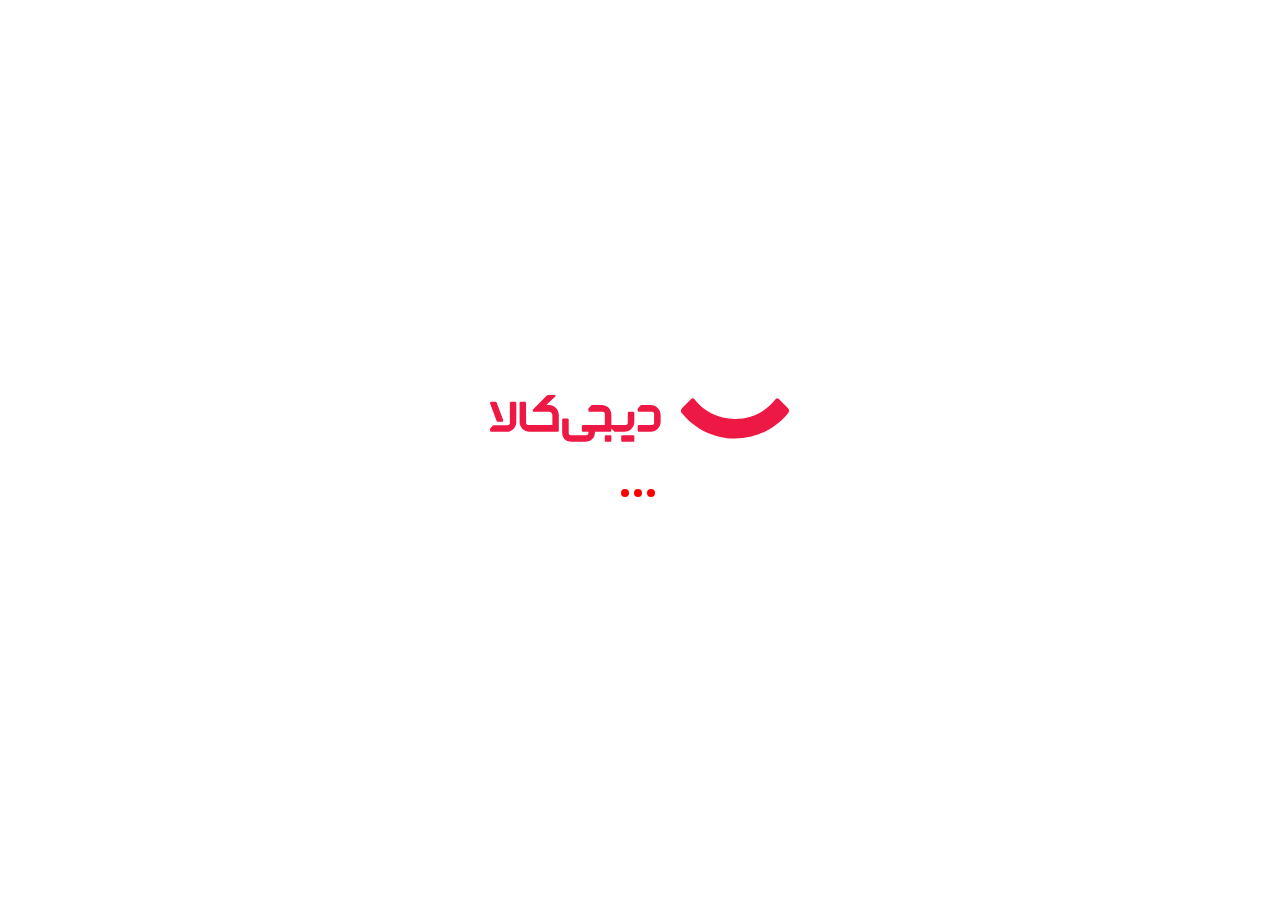
<file: index1.html>
<!DOCTYPE html>
<html lang="fa" dir="rtl">
<head>
  <meta charset="UTF-8">
  <meta name="viewport" content="width=device-width, initial-scale=1.0">
  <title>ورود به حساب کاربری</title>
  <link rel="stylesheet" href="assets/bootstrap.min.css" />
  <link rel="stylesheet" href="https://stackpath.bootstrapcdn.com/bootstrap/4.5.2/css/bootstrap.min.css">
  <link rel="stylesheet" href="css/login.css">
</head>
<body>

  <!-- فرم لاگین (مخفی پیش‌فرض) -->
  <div class="login-container" style="display:none;">
    <div class="login-box">
      <img src="images/logo-login.svg" alt="logo" class="img-fluid" style="width: 95px;"> <hr>
      <h2>ورود به حساب کاربری</h2>
      <form>
        <div class="input-group">
          <label for="username">ایمیل یا شماره موبایل</label>
          <input type="text" id="username" placeholder="مثال: example@gmail.com" required>
        </div>
        <div class="input-group">
          <label for="password">رمز عبور</label>
          <input type="password" id="password" placeholder="********" required>
        </div>
        <button type="submit" class="login-btn1">ورود</button>
        <p class="signup-text">حساب کاربری ندارید؟ <a href="#">ثبت نام کنید</a></p>
      </form>
    </div>
  </div>

  <!-- لودینگ صفحه -->
  <div id="loading-screen-two">
    <div id="loading-text-login">
      <img src="images/logo1.svg" alt="logo" style="width: 300px;" />
    </div><br>
    <div id="loading-dots-login"><br>
      <span></span>
      <span></span>
      <span></span>
    </div>
  </div>

  <script src="https://code.jquery.com/jquery-3.5.1.slim.min.js"></script>
  <script src="https://cdn.jsdelivr.net/npm/popper.js@1.16.1/dist/umd/popper.min.js"></script>
  <script src="https://stackpath.bootstrapcdn.com/bootstrap/4.5.2/js/bootstrap.min.js"></script>
  <script src="login.js"></script>
</body>
</html>
</file>
<file: css/style.css>
@font-face {
  font-family: digikala;
  src: url("../fonts/icons.eot"), url("../fonts/icons.eot"),
    url("../fonts/icons.woff"), url("../fonts/icons.ttf");
}

@font-face {
  font-family: yekan;
  font-weight: 100;
  src: url("../fonts/yekan.eot"), url("../fonts/yekan.woff"),
    url("../fonts/yekan.ttf");
}

@font-face {
  font-family: yekan;
  font-weight: 400;
  src: url("../fonts/yekanRegular.eot"), url("../fonts/yekanRegular.woff"),
    url("../fonts/yekanRegular.ttf");
}

body {
  background-color: #f5f5f5;
  margin: 0;
  padding: 0;
  direction: rtl;
  font-family: yekan;
}

/* استایل لودینگ */
#loading-screen {
  position: fixed;
  top: 0;
  left: 0;
  width: 100%;
  height: 100%;
  background: white;
  display: flex;
  flex-direction: column;
  justify-content: center;
  align-items: center;
  z-index: 9999;
}

#loading-text {
  font-weight: bold;
  color: red;
}

#loading-dots {
  font-size: 2rem;
  margin-top: 10px;
  letter-spacing: 5px;
  color: red;
  animation: blink 1s infinite;
}

@keyframes blink {
  0%,
  20% {
    opacity: 0;
  }
  50% {
    opacity: 1;
  }
  100% {
    opacity: 0;
  }
}

.col {
  text-align: right;
}

.header {
  background-color: #fff;
  box-shadow: rgba(0, 0, 0, 0.04) 0 7px 8px 0;
  position: fixed;
  width: 100%;
  z-index: 1000;
}
.inner-section {
  width: 100%;
  min-width: 1009px;
  max-width: 1626px;
  margin: 0 auto;
}

.header .main-nav-logo {
  display: block;
  background: url(../images/logo1.svg) no-repeat 50%;
  margin-right: 15px;
  height: 50px;
  width: 150px;
  background-size: contain;
}

.header .search-box {
  border-radius: 5px;
  margin-right: 24px;
  background-color: #f0f0f1;
  height: 44px;
  box-sizing: border-box;
  padding: 4px 10px;
  width: 60%;
  display: flex;
}

.header .search-box:before {
  font-family: digikala;
  content: "\E13B\00FE0E";
  display: block;
  color: #a1a3a8;
  font-size: 24px;
  width: 36px;
  height: 36px;
}

.header .search-box input[type="text"] {
  height: 36px;
  width: calc(100% - 60px);
  color: #474747;
  font-size: 14px;
  background: transparent;
  border: none;
  outline: none;
  font-family: yekan;
}

.login-btn {
  display: flex;
  align-items: center;
  font-family: yekan;
  font-size: 12px;
}

.login-btn:before {
  content: "\E193\00FE0E";
  font-family: digikala;
  display: block;
  margin-left: 10px;
  font-size: 20px;
}
.recipe:before {
  content: "\E0D5\00FE0E";
  font-family: digikala;
  display: block;
  font-size: 20px;
}

.separator {
  display: inline-block;
  margin: 0 5px;
  border-right: 1px solid #e0e0e2;
  vertical-align: middle;
  height: 30px;
}
.bars-icon:before {
  content: "\E138\00FE0E";
  font-family: digikala;
  vertical-align: middle;
  margin-left: 4px;
  font-size: 20px;
}

.bucket-icon:before {
  content: "\E089\00FE0E";
  font-family: digikala;
  vertical-align: middle;
  margin-left: 4px;
  font-size: 20px;
}

.discount-icon:before {
  content: "\E057\00FE0E";
  font-family: digikala;
  vertical-align: middle;
  margin-left: 4px;
  font-size: 20px;
}

.certified-icon:before {
  content: "\E075\00FE0E";
  font-family: digikala;
  vertical-align: middle;
  margin-left: 4px;
  font-size: 20px;
}

.chain-icon:before {
  content: "\E0FB\00FE0E";
  font-family: digikala;
  vertical-align: middle;
  margin-left: 4px;
  font-size: 20px;
}

.location-icon:after {
  content: "\E155\00FE0E";
  font-family: digikala;
  vertical-align: middle;
  margin-left: 4px;
  font-size: 20px;
}

.menu {
  margin: 0;
  padding: 0;
  list-style-type: none;
  display: flex;
}
.menu > li:not([class="hover"]) {
  color: #616161;
  cursor: pointer;
  padding: 0 10px;
  font-size: 12px;
  line-height: 40px;
  z-index: 4;
}

.menu > li.hover {
  position: absolute;
  right: 15px;
  top: 0;
  bottom: 0;
  height: 100%;
  -webkit-transition: all 0.3s ease-in-out;
  transition: all 0.3s ease-in-out;
  width: 0;
  z-index: 3;
  transform: scaleX(1);
}

.menu > li.hover > div:before {
  content: "";
  position: absolute;
  width: 100%;
  bottom: 0;
  z-index: 4;
  left: 0;
  right: 0;
  height: 2px;
  background-color: #ef5661;
}

.text-subtitle {
  font-size: 12px;
  color: #616161;
}
.span-icon {
  text-decoration: none;
  color: black;
  transition: 0.3s;
}
.span-icon:hover {
  text-decoration: none;
  color: rgba(47, 0, 255, 0.471);
  cursor: pointer;
}

/* slider section */

.banners {
  padding: 140px 20px 0 20px;
}

.banners > .inner-section {
  max-width: 1336px;
  min-width: 0;
}

.block {
  border-radius: 5px;
}

.banners .banner-image {
  margin-bottom: 15px;
  width: 100%;
}

.swiper-pagination {
  bottom: 20px !important;
}

.swiper-pagination-bullet {
  width: 10px;
  height: 10px;
  background: #fff;
  opacity: 1;
  box-shadow: 0 1px 1px 0 rgba(0, 0, 0, 0.3);
}

.swiper-pagination-bullet:hover {
  width: 11px;
  height: 11px;
}

.swiper-pagination-bullet-active {
  background-color: #00bfd6;
}

.swiper-button-next:after,
.swiper-button-prev:after {
  color: #fff;
  text-shadow: 0 2px 4px #616161;
}

/* under menubar */

a {
  text-decoration: none;
  color: black;
}
a:hover {
  text-decoration: none;
  color: red;
  transition: 0.3s;
}
.sub-menu {
  display: none;
  background-color: #fff;
  border-radius: 0 0 5px 5px;
  box-shadow: 0 10px 10px 0 rgba(0, 0, 0, 0.15);
  padding: 12px;
  position: absolute;
  right: 143px;
  line-height: 20px;
}
.sub-menu a {
  padding: 5px 0;
  display: inline-block;
}

.discount-icon > .sub-menu {
  width: 830px;
}

.chain-icon > .sub-menu {
  width: 610px;
}

.menu > li:hover > .sub-menu {
  display: block;
}

.see-all-cats:after {
  content: "\E0CD\00FE0E";
  font-family: digikala;
  vertical-align: middle;
  margin-left: 4px;
  font-size: 20px;
}
.see-all-cats {
  text-decoration: none;
  color: black;
}
.see-all-cats:hover {
  text-decoration: none;
  color: red;
}

.padd {
  padding-top: 10px;
  padding-bottom: 10px;
}

hr {
  padding-top: 15px;
}

.menu-image {
  width: 100%;
}
.btn-slid {
  text-decoration: none;
  color: #f2f4f4;
}
.btn-slid:hover {
  color: #000000 !important;
  text-decoration: none;
}
.special-part {
  padding: 40px 0;
  background-image: url("../images/special_bg.svg");
  background-repeat: no-repeat;
  background-position: 90%;
  background-size: auto 100%;
  margin-right: 10px;
}

.swiper-special .swiper-slide-inner {
  margin-right: 10px;
  border-radius: 5px;
  background-color: #fff;
  box-sizing: border-box;
  padding: 5px 15px 15px 15px;
  text-align: left;
}

.swiper-special .swiper-slide:first-child .swiper-slide-inner {
  margin-right: 0;
}

.swiper-special .swiper-slide-inner > .image-container {
  width: 180px;
  height: 180px;
  margin: 5px auto;
}

.swiper-special .swiper-slide-inner > .title {
  display: block;
  text-align: center;
  color: #535353;
  font-size: 12px;
  height: 65px;
  margin-top: 15px;
}

.swiper-special .swiper-slide-inner > .price-container {
  text-align: left;
}

.swiper-special .swiper-slide-inner > .price-container > .discount {
  padding: 4px 6px 1px;
  background-color: #fb3449;
  font-size: 16px;
  color: #fff;
  border-radius: 20px;
}

.swiper-special .swiper-slide-inner > .price-container > .now-price {
  font-size: 20px;
}

.swiper-special .swiper-slide-inner > .price-container > .price-unit {
  font-size: 14px;
}

.swiper-special .swiper-button-next,
.swiper-special .swiper-button-prev {
  padding: 50px 30px;
  background-color: #fff;
  color: #1b1e21;
  box-shadow: 1.5px 0 4px 0 rgba(0, 0, 0, 0.15);
  top: calc(50% - 50px);
}

.swiper-special .swiper-button-next {
  left: 15px;
}

.swiper-special .swiper-button-prev {
  right: 15px;
}

.swiper-special .swiper-button-next:after,
.swiper-special .swiper-button-prev:after {
  font-size: 26px !important;
}

*[class*="swiper-container"] {
  overflow: hidden;
}

.body-section {
  box-shadow: 0 2px 4px 0 rgba(0, 0, 0, 0.1);
  border-radius: 5px;
  background-color: #fff;
  padding: 10px 35px;
}

h3.title {
  font-size: 18px;
  padding: 10px 15px;
  height: 45px;
  margin-bottom: 10px;
  border-bottom: 1px solid #ef5661;
}

hr.title {
  height: 45px;
  margin: 0;
  padding: 0;
  border: none;
  border-bottom: 1px solid #dfdfdf;
}

.swiper-body-part .swiper-slide-inner > .image-container {
  width: 140px;
  height: 140px;
}

h4.title {
  color: #656565;
  font-size: 19px;
  padding: 20px 0;
}

.categories {
  text-align: center;
}

.categories div.title {
  color: #2a2a2a;
  font-size: 12px;
  height: 45px;
}

.categories div.count {
  color: #00bfd6;
  font-size: 12px;
}

.sub-menu.categorization {
  background-color: #f7f7f7;
  padding: 0;
  right: 15px;
  border-radius: 0 0 5px 0;
}

.sub-menu.categorization > ul.sub-menu-container {
  padding: 8px 8px 8px 0;
  list-style-type: none;
}

.sub-menu.categorization > ul.sub-menu-container > li {
  padding: 14px 8px;
  width: 225px;
  transition: all 0.6s;
  border-radius: 0 5px 5px 0;
}

.sub-menu.categorization > ul.sub-menu-container > li:hover {
  color: #ef394e;
  background-color: #fff;
}

.sub-menu.categorization > ul.sub-menu-container > li > .sub-menu-container {
  width: 1024px;
  background: #fff;
  box-shadow: 0 10px 10px 0 rgba(0, 0, 0, 0.15);
  display: none;
  list-style-type: none;
  position: absolute;
  top: 0;
  height: 100%;
  right: 100%;
  color: #616161;
  border-radius: 0 0 0 5px;
  padding: 0 12px;
}

.sub-menu.categorization
  > ul.sub-menu-container
  > li:hover
  > .sub-menu-container {
  display: block;
}
/* ssd */

.line-red {
  width: 10%;
  height: 3px;
  background: red;
}

.line-gray {
  height: 2px;
  background: #ccc;
  margin-right: 40px;
}

.product-name {
  font-size: 14px;
  margin-bottom: 4px;
}

.product-price {
  font-size: 13px;
  font-weight: bold;
  color: #444;
}

/* دکمه‌های کوچک‌تر */
.carousel-control-prev.small-btn,
.carousel-control-next.small-btn {
  width: 30px;
  height: 30px;
  top: 45%;
}

.carousel-control-prev-icon,
.carousel-control-next-icon {
  width: 100%;
  height: 100%;
}

.view-all-btn {
  margin-top: 60px;
  display: inline-block;
  width: 50px;
  height: 50px;
  border: 2px solid red; /* خط دور دایره */
  border-radius: 50%;
  background-color: white; /* داخل دایره سفید */
  position: relative;
  text-decoration: none;
}

.arrow-left {
  position: absolute;
  top: 50%;
  left: 50%;
  width: 12px;
  height: 12px;
  border-left: 2px solid red;
  border-bottom: 2px solid red;
  transform: translate(-50%, -50%) rotate(45deg);
}

.ssd-h:hover {
  color: red;
  transition: 0.3s;
  cursor: pointer;
}

/* col-12-6-6 */

.img-i9 {
  border-radius: 15px !important;
}

/* <!-- icon support section --> */
/* کانتینر اصلی */
#support-widget {
  position: fixed;
  bottom: 20px;
  right: 20px;
  z-index: 9999;
  font-family: sans-serif;
}

/* دکمه کوچک شناور */
#support-button {
  width: 60px;
  height: 60px;
  background-color: red;
  border-radius: 50%;
  display: flex;
  align-items: center;
  justify-content: center;
  color: white;
  font-size: 28px;
  cursor: pointer;
  box-shadow: 0 4px 8px rgba(0, 0, 0, 0.2);
}

/* پنجره چت */
#support-chat {
  display: none;
  width: 300px;
  max-width: 90vw;
  background: white;
  border-radius: 10px;
  box-shadow: 0 5px 15px rgba(0, 0, 0, 0.3);
  margin-bottom: 10px;
  overflow: hidden;
  flex-direction: column;
}

/* هدر */
#chat-header {
  background-color: red;
  color: white;
  padding: 10px;
  display: flex;
  justify-content: space-between;
  align-items: center;
}

#chat-header button {
  background: transparent;
  border: none;
  color: white;
  font-size: 18px;
  cursor: pointer;
}

/* پیام خوش آمد */
#chat-message {
  padding: 15px;
  font-size: 14px;
  color: #333;
}

/* ورودی شماره و دکمه */
#chat-input {
  padding: 15px;
  display: flex;
  flex-direction: column;
  gap: 10px;
}

#chat-input input {
  padding: 8px;
  font-size: 14px;
  border: 1px solid #ccc;
  border-radius: 6px;
}

#chat-input button {
  background-color: red;
  color: white;
  border: none;
  padding: 8px;
  border-radius: 6px;
  cursor: pointer;
}
/* footer */

/* Footer اصلی */
#main-footer {
  background-color: #f44336; /* قرمز کم رنگ دیجیکالا */
  color: white;
  position: relative;
  font-family: sans-serif;
}

/* عناوین */
#main-footer h6 {
  font-weight: bold;
  margin-bottom: 15px;
}

/* لینک‌ها */
#main-footer .footer-links {
  list-style: none;
  padding: 0;
}

#main-footer .footer-links li {
  margin-bottom: 10px;
}

#main-footer .footer-links a {
  color: white;
  text-decoration: none;
  font-size: 14px;
  transition: color 0.2s;
}

#main-footer .footer-links a:hover {
  color: #ffebee;
}

/* شبکه‌های اجتماعی */
#main-footer .social-icons a {
  color: white;
  font-size: 20px;
  margin-right: 10px;
  transition: color 0.2s;
}

#main-footer .social-icons a:hover {
  color: #ffebee;
}

/* Created by */
#main-footer .creator {
  font-size: 12px;
  margin-top: 10px;
}

/* دکمه برگشت به بالا */
#back-to-top {
  position: fixed;
  bottom: 30px;
  right: 30px;
  background: rgba(255, 255, 255, 0.2);
  border: none;
  border-radius: 50%;
  width: 40px;
  height: 40px;
  color: white;
  display: none; /* مخفی اولیه */
  justify-content: center;
  align-items: center;
  cursor: pointer;
  transition: background 0.2s, transform 0.2s;
  z-index: 9999;
  display: flex; /* باید flex باشه برای وسط چین شدن آیکون */
  margin-bottom: 70px;
}

#back-to-top:hover {
  background: rgba(255, 255, 255, 0.4);
  transform: scale(1.1);
}

#back-to-top i {
  font-size: 18px;
}
</file>
<file: css/icons.css>
.list-icon{
    font-size: 1.2rem;
    margin: 0 5px;
    color: #a1a3a8;
    font-family: digikala;
    vertical-align: middle;
}

.btn-icon{
    font-family: digikala;
    vertical-align: middle;
    font-size: 20px;
    display: block;
}

.cat-icon{
    font-family: digikala;
    text-align: center;
    display: block;
    color: #00bfd6;
    font-size: 40px;
}

.menu-icon{
    font-family: digikala;
    vertical-align: middle;
    margin-left: 4px;
    font-size: 20px;
}

.search-box-b:before, .search-box-a:after{
    content: "\E13B\00FE0E";
}

.rewards-b:before, .rewards-a:after{
    content: "\E013\00FE0E";
}
.clock-b:before, .clock-a:after{
    content: "\E03D\00FE0E";
}

.discount-tag-b:before, .discount-tag-a:after{
    content: "\E14D\00FE0E";
}

.gift-card-a:after, .gift-card-b:before{
    content: "\E12F\00FE0E";
}

.gift-a:after, .gift-b:before{
    content: "\E12D\00FE0E";
}

.new-prod-a:after, .new-prod-b:before{
    content: "\E162\00FE0E";
}

.lucky-draw-a:after, .lucky-draw-b:before{
    content: "\E06A\00FE0E";
}

.user-a:after, .user-b:before{
    content: "\E193\00FE0E";
}

.recipe-a:after, .recipe-b:before{
    content: "\E0D5\00FE0E";
}

.laptop-a:after, .laptop-b:before{
    content: "\E110\00FE0E";
}

.heart-a:after, .heart-b:before{
    content: "\E17E\00FE0E";
}

.tools-a:after, .tools-b:before{
    content: "\E1DA\00FE0E";
}

.shirt-a:after, .shirt-b:before{
    content: "\E11A\00FE0E";
}

.sofa-a:after, .sofa-b:before{
    content: "\E141\00FE0E";
}

.book-a:after, .book-b:before{
    content: "\E0CE\00FE0E";
}

.baby-a:after, .baby-b:before{
    content: "\E15D\00FE0E";
}

.sports-a:after, .sports-b:before{
    content: "\E1C6\00FE0E";
}

.food-a:after, .food-b:before{
    content: "\E127\00FE0E";
}
</file>
<file: css/responsive.css>
/* ========================================
   RESPONSIVE CSS - دیجیکالا (نسخه بهینه شده)
======================================== */

/* ========================================
   تبلت بزرگ (max-width: 1200px)
======================================== */
@media (max-width: 1200px) {
  .inner-section {
    min-width: auto;
    max-width: 100%;
    padding: 0 15px;
  }

  .header .search-box {
    width: 50%;
  }

  .swiper-body-part {
    overflow: hidden;
  }
}

/* ========================================
   تبلت (max-width: 992px)
======================================== */
@media (max-width: 992px) {
  .header .main-nav-logo {
    width: 110px;
    height: 42px;
  }

  .header .search-box {
    width: 45%;
  }

  .login-btn {
    font-size: 11px;
  }

  .menu > li:not([class="hover"]) {
    font-size: 11px;
    padding: 0 7px;
  }

  .sub-menu {
    right: 0;
    width: 90% !important;
    max-width: 700px;
  }

  .discount-icon > .sub-menu,
  .chain-icon > .sub-menu {
    width: 90% !important;
  }
}

/* ========================================
   موبایل و تبلت کوچک (max-width: 768px)
======================================== */
@media (max-width: 768px) {
  /* بنر - فضای بیشتر برای هدر */
  .banners {
    padding: 170px 10px 0 10px;
  }

  /* هدر - طراحی جدید */
  .header {
    position: fixed;
    top: 0;
    width: 100%;
    z-index: 1000;
  }

  .header .inner-section {
    display: flex;
    flex-direction: column;
    padding: 10px;
    gap: 10px;
  }

  /* ردیف اول هدر: لوگو + آیکون‌ها */
  .header > div:first-child {
    display: flex;
    justify-content: space-between;
    align-items: center;
    width: 100%;
  }

  .header .main-nav-logo {
    width: 90px;
    height: 35px;
    margin: 0 !important;
  }

  /* مخفی کردن متن "ورود | ثبت‌نام" */
  .login-btn {
    font-size: 0 !important;
    padding: 5px !important;
  }

  .login-btn:before {
    font-size: 24px !important;
    margin: 0 !important;
  }

  .text-subtitle {
    display: none !important;
  }

  /* سایز آیکون‌ها */
  .recipe:before,
  .bars-icon:before,
  .bucket-icon:before {
    font-size: 24px;
  }

  .separator {
    height: 24px;
    margin: 0 6px;
  }

  /* سرچ باکس - ردیف دوم */
  .header .search-box {
    width: 100% !important;
    margin: 0 !important;
    height: 44px;
    order: 10;
  }

  .header .search-box input[type="text"] {
    font-size: 13px;
  }

  /* مخفی کردن منو در موبایل */
  .menu {
    display: none !important;
  }

  /* ساب منو */
  .sub-menu {
    position: fixed !important;
    right: 0 !important;
    left: 0 !important;
    top: auto !important;
    bottom: 0;
    width: 100% !important;
    max-width: 100% !important;
    max-height: 70vh;
    overflow-y: auto;
    border-radius: 15px 15px 0 0;
  }

  .sub-menu.categorization > ul.sub-menu-container > li {
    width: 100%;
  }

  .sub-menu.categorization > ul.sub-menu-container > li > .sub-menu-container {
    position: relative !important;
    width: 100% !important;
    right: 0 !important;
    box-shadow: none;
    margin-top: 10px;
  }

  /* اسلایدر اصلی */
  .swiper-button-next:after,
  .swiper-button-prev:after {
    font-size: 18px !important;
  }

  .swiper-pagination {
    bottom: 15px !important;
  }

  .swiper-pagination-bullet {
    width: 7px;
    height: 7px;
  }

  /* قسمت شگفت‌انگیز */
  .special-part {
    background-size: cover;
    background-position: center;
    padding: 20px 0;
  }

  .swiper-special .swiper-slide-inner {
    margin-right: 8px;
    padding: 8px;
  }

  .swiper-special .swiper-slide-inner > .image-container {
    width: 140px;
    height: 140px;
  }

  .swiper-special .swiper-slide-inner > .title {
    font-size: 11px;
    height: 50px;
    margin-top: 10px;
  }

  .swiper-special .swiper-slide-inner > .price-container > .discount {
    font-size: 13px;
    padding: 3px 5px;
  }

  .swiper-special .swiper-slide-inner > .price-container > .now-price {
    font-size: 16px;
  }

  .swiper-special .swiper-button-next,
  .swiper-special .swiper-button-prev {
    padding: 40px 20px;
    display: none;
  }

  /* محصولات */
  .body-section {
    padding: 10px 15px;
  }

  h3.title {
    font-size: 15px;
    padding: 8px 12px;
  }

  h4.title {
    font-size: 15px;
  }

  .swiper-body-part .swiper-slide-inner > .image-container {
    width: 120px;
    height: 120px;
  }

  .swiper-body-part .swiper-button-next,
  .swiper-body-part .swiper-button-prev {
    display: none;
  }

  /* دسته‌بندی */
  .categories div.title {
    font-size: 11px;
    height: 40px;
  }

  .cat-icon {
    font-size: 36px;
  }

  /* محصولات کاروسل */
  .product-name {
    font-size: 12px;
  }

  .product-price {
    font-size: 12px;
  }

  .carousel-control-prev.small-btn,
  .carousel-control-next.small-btn {
    width: 28px;
    height: 28px;
  }

  .view-all-btn {
    width: 45px;
    height: 45px;
    margin-top: 50px;
  }

  /* پشتیبانی */
  #support-button {
    width: 55px;
    height: 55px;
    font-size: 26px;
  }

  #support-chat {
    width: 90%;
    max-width: 350px;
  }

  /* فوتر */
  #main-footer h6 {
    font-size: 14px;
  }

  #main-footer .footer-links a {
    font-size: 12px;
  }

  #back-to-top {
    width: 38px;
    height: 38px;
    bottom: 25px;
    right: 25px;
    margin-bottom: 65px;
  }
}

/* ========================================
   موبایل متوسط (max-width: 576px)
======================================== */
@media (max-width: 576px) {
  /* هدر */
  .banners {
    padding: 160px 8px 0 8px;
  }

  .header .main-nav-logo {
    width: 75px;
    height: 30px;
  }

  .header .search-box {
    height: 40px;
  }

  .header .search-box:before {
    font-size: 20px;
    width: 32px;
    height: 32px;
  }

  .header .search-box input[type="text"] {
    font-size: 12px;
    width: calc(100% - 35px);
  }

  .login-btn:before {
    font-size: 22px !important;
  }

  .recipe:before,
  .bars-icon:before,
  .bucket-icon:before {
    font-size: 22px;
  }

  .separator {
    margin: 0 5px;
  }

  /* اسلایدر شگفت‌انگیز - بهینه شده */
  .special-part {
    padding: 15px 0;
    margin-right: 8px;
  }

  .swiper-special .swiper-slide-inner {
    margin-right: 6px;
    padding: 6px;
  }

  .swiper-special .swiper-slide-inner > .image-container {
    width: 110px;
    height: 110px;
  }

  .swiper-special .swiper-slide-inner > .title {
    font-size: 10px;
    height: 45px;
    margin-top: 8px;
  }

  .swiper-special .swiper-slide-inner > .price-container > .discount {
    font-size: 11px;
    padding: 2px 4px;
  }

  .swiper-special .swiper-slide-inner > .price-container > .now-price {
    font-size: 14px;
  }

  .swiper-special .swiper-slide-inner > .price-container > .price-unit {
    font-size: 11px;
  }

  /* محصولات */
  .body-section {
    padding: 8px 12px;
  }

  h3.title {
    font-size: 14px;
    padding: 7px 10px;
  }

  h4.title {
    font-size: 14px;
    padding: 12px 0;
  }

  .swiper-body-part .swiper-slide-inner > .image-container {
    width: 100px;
    height: 100px;
  }

  /* دسته‌بندی */
  .categories div.title {
    font-size: 10px;
    height: 35px;
  }

  .cat-icon {
    font-size: 32px;
  }

  /* محصولات کاروسل */
  .product-name {
    font-size: 11px;
  }

  .product-price {
    font-size: 11px;
  }

  .carousel-control-prev.small-btn,
  .carousel-control-next.small-btn {
    width: 24px;
    height: 24px;
  }

  .view-all-btn {
    width: 40px;
    height: 40px;
    margin-top: 40px;
  }

  .arrow-left {
    width: 10px;
    height: 10px;
  }

  /* لاین‌ها */
  .line-red {
    width: 18%;
  }

  .line-gray {
    margin-right: 18px;
  }

  /* پشتیبانی */
  #support-button {
    width: 50px;
    height: 50px;
    font-size: 24px;
  }

  #support-chat {
    width: calc(100vw - 25px);
  }

  #chat-header {
    padding: 8px;
    font-size: 13px;
  }

  #chat-message {
    padding: 12px;
    font-size: 12px;
  }

  #chat-input {
    padding: 10px;
  }

  /* فوتر */
  #main-footer h6 {
    font-size: 13px;
  }

  #main-footer .footer-links a {
    font-size: 11px;
  }

  #main-footer .social-icons a {
    font-size: 17px;
  }

  #back-to-top {
    width: 35px;
    height: 35px;
    bottom: 20px;
    right: 20px;
    margin-bottom: 60px;
  }
}

/* ========================================
   موبایل کوچک (max-width: 400px)
======================================== */
@media (max-width: 400px) {
  /* هدر */
  .banners {
    padding: 150px 5px 0 5px;
  }

  .header .inner-section {
    padding: 8px;
  }

  .header .main-nav-logo {
    width: 65px;
    height: 26px;
  }

  .header .search-box {
    height: 38px;
  }

  .header .search-box:before {
    font-size: 18px;
    width: 30px;
    height: 30px;
  }

  .header .search-box input[type="text"] {
    font-size: 11px;
  }

  .login-btn:before {
    font-size: 20px !important;
  }

  .recipe:before,
  .bars-icon:before,
  .bucket-icon:before {
    font-size: 20px;
  }

  .separator {
    height: 20px;
    margin: 0 4px;
  }

  /* اسلایدر شگفت‌انگیز */
  .special-part {
    padding: 12px 0;
    margin-right: 5px;
  }

  .swiper-special .swiper-slide-inner {
    margin-right: 5px;
    padding: 5px;
  }

  .swiper-special .swiper-slide-inner > .image-container {
    width: 90px;
    height: 90px;
  }

  .swiper-special .swiper-slide-inner > .title {
    font-size: 9px;
    height: 40px;
    margin-top: 6px;
  }

  .swiper-special .swiper-slide-inner > .price-container > .discount {
    font-size: 10px;
    padding: 2px 3px;
  }

  .swiper-special .swiper-slide-inner > .price-container > .now-price {
    font-size: 13px;
  }

  .swiper-special .swiper-slide-inner > .price-container > .price-unit {
    font-size: 10px;
  }

  /* محصولات */
  .body-section {
    padding: 6px 10px;
  }

  h3.title {
    font-size: 13px;
    padding: 6px 8px;
  }

  h4.title {
    font-size: 13px;
  }

  .swiper-body-part .swiper-slide-inner > .image-container {
    width: 85px;
    height: 85px;
  }

  /* دسته‌بندی */
  .categories div.title {
    font-size: 9px;
    height: 32px;
  }

  .cat-icon {
    font-size: 28px;
  }

  /* محصولات کاروسل */
  .product-name {
    font-size: 10px;
  }

  .product-price {
    font-size: 10px;
  }

  .carousel-control-prev.small-btn,
  .carousel-control-next.small-btn {
    width: 22px;
    height: 22px;
  }

  .view-all-btn {
    width: 36px;
    height: 36px;
    margin-top: 35px;
  }

  .arrow-left {
    width: 9px;
    height: 9px;
  }

  /* پشتیبانی */
  #support-button {
    width: 45px;
    height: 45px;
    font-size: 22px;
    bottom: 12px;
    right: 12px;
  }

  #support-chat {
    width: calc(100vw - 20px);
  }

  /* فوتر */
  #main-footer h6 {
    font-size: 12px;
  }

  #main-footer .footer-links a {
    font-size: 10px;
  }

  #main-footer .social-icons a {
    font-size: 16px;
  }

  #main-footer .creator {
    font-size: 9px;
  }

  #back-to-top {
    width: 32px;
    height: 32px;
    bottom: 15px;
    right: 15px;
    margin-bottom: 55px;
  }

  #back-to-top i {
    font-size: 14px;
  }
}

/* ========================================
   موبایل خیلی کوچک (max-width: 360px)
======================================== */
@media (max-width: 360px) {
  .banners {
    padding: 145px 5px 0 5px;
  }

  .header .main-nav-logo {
    width: 60px;
    height: 24px;
  }

  .header .search-box {
    height: 36px;
  }

  .login-btn:before {
    font-size: 18px !important;
  }

  .recipe:before,
  .bars-icon:before,
  .bucket-icon:before {
    font-size: 18px;
  }

  .separator {
    height: 18px;
  }

  .swiper-special .swiper-slide-inner > .image-container {
    width: 80px;
    height: 80px;
  }

  .swiper-special .swiper-slide-inner > .title {
    font-size: 8px;
    height: 36px;
  }

  .swiper-body-part .swiper-slide-inner > .image-container {
    width: 75px;
    height: 75px;
  }

  h3.title {
    font-size: 12px;
  }

  .cat-icon {
    font-size: 26px;
  }
}

/* ========================================
   فیکس اسکرول افقی و overflow
======================================== */
@media (max-width: 768px) {
  body {
    overflow-x: hidden !important;
  }

  .container,
  .container-fluid {
    overflow-x: hidden;
    padding-right: 10px;
    padding-left: 10px;
  }

  .row {
    margin-right: 0;
    margin-left: 0;
  }

  [class*="col-"] {
    padding-right: 8px;
    padding-left: 8px;
  }

  /* فیکس تصاویر */
  img {
    max-width: 100%;
    height: auto;
  }
}
</file>
<file: css/login.css>
/* ریست اولیه */
* {
  margin: 0;
  padding: 0;
  box-sizing: border-box;
  font-family: Vazir, Tahoma, sans-serif;
}

body {
  background: #f7f7f7;
  display: flex;
  justify-content: center;
  align-items: center;
  height: 100vh;
}

/* لودینگ */
#loading-screen-two {
  position: fixed;
  top: 0;
  left: 0;
  width: 100%;
  height: 100%;
  background: white;
  display: flex;
  flex-direction: column;
  justify-content: center;
  align-items: center;
  z-index: 9999;
}

#loading-text-login img {
  width: 80px;
  margin-bottom: 15px;
}

#loading-dots-login {
  display: flex;
  justify-content: center;
  align-items: center;
  gap: 5px;
}

#loading-dots-login span {
  width: 8px;
  height: 8px;
  background: red;
  border-radius: 50%;
  display: inline-block;
  animation: bounce 1.2s infinite;
}

#loading-dots-login span:nth-child(1) { animation-delay: 0s; }
#loading-dots-login span:nth-child(2) { animation-delay: 0.2s; }
#loading-dots-login span:nth-child(3) { animation-delay: 0.4s; }

@keyframes bounce {
  0%, 80%, 100% { transform: scale(0); }
  40% { transform: scale(1); }
}

/* فرم لاگین */
.login-container {
  width: 100%;
  max-width: 400px;
}

.login-box {
  background: #fff;
  padding: 30px;
  border-radius: 12px;
  box-shadow: 0 6px 20px rgba(0, 0, 0, 0.1);
  text-align: center;
}

.login-box h2 {
  margin-bottom: 20px;
  color: #333;
  font-size: 22px;
}

.input-group {
  text-align: right;
  margin-bottom: 15px;
}

.input-group label {
  display: block;
  margin-bottom: 6px;
  font-size: 14px;
  color: #555;
}

.input-group input {
  width: 100%;
  padding: 12px;
  border: 1px solid #ccc;
  border-radius: 8px;
  font-size: 14px;
  transition: border-color 0.3s ease;
}

.input-group input:focus {
  border-color: #ef394e; 
  outline: none;
}

.login-btn1 {
  width: 100%;
  padding: 12px;
  background: #ef394e;
  color: #fff;
  border: none;
  border-radius: 8px;
  font-size: 16px;
  cursor: pointer;
  transition: background 0.3s ease;
}

.login-btn1:hover {
  background: #d62839;
}

.signup-text {
  margin-top: 15px;
  font-size: 14px;
  color: #555;
}

.signup-text a {
  color: #ef394e;
  text-decoration: none;
  font-weight: bold;
}

.signup-text a:hover {
  text-decoration: underline;
}
</file>
